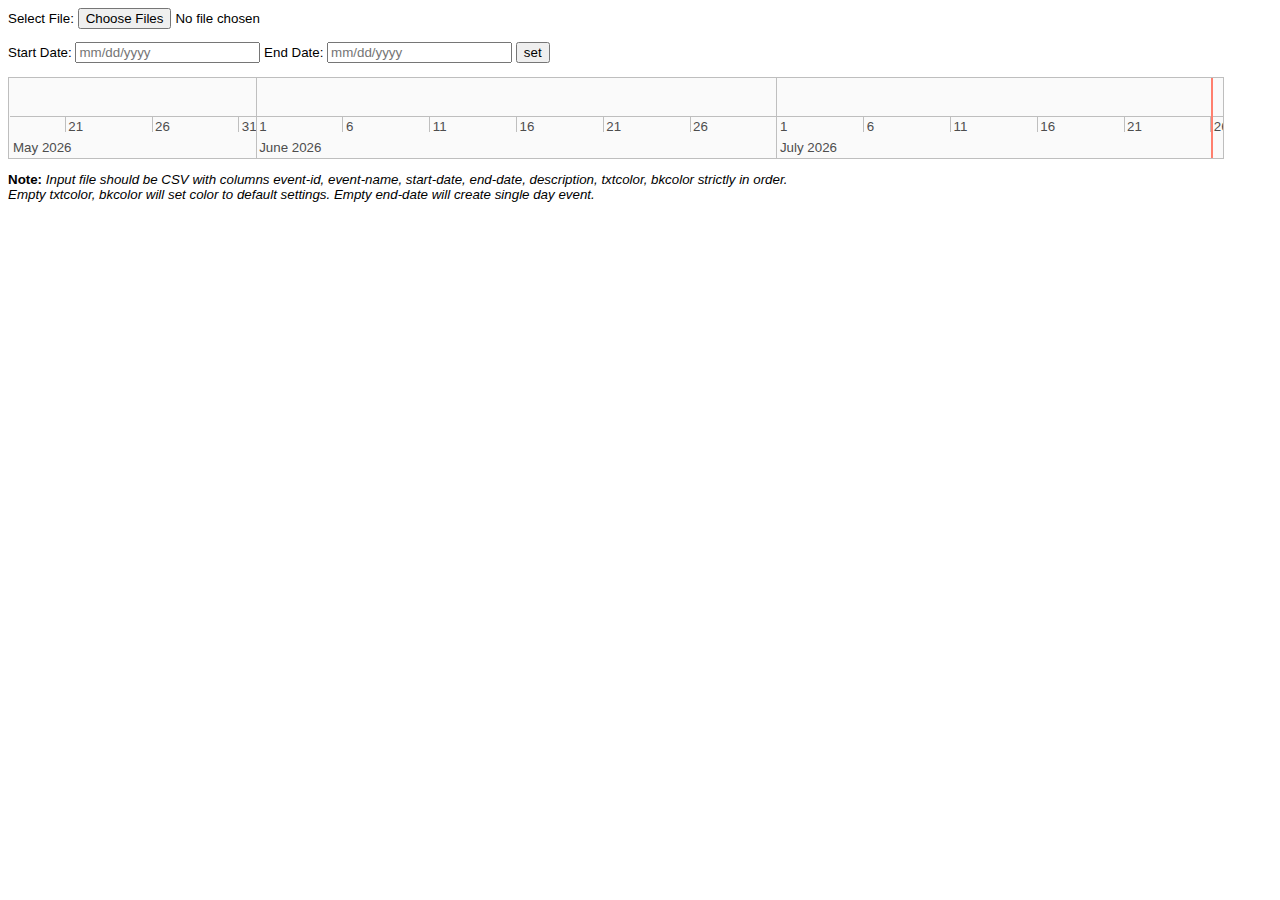
<file: timeline/offline/2015_09_09/maa-timeline/index.html>
<!--
	Updated By: Mandar Darwatkar
	Last Updated: 
	Description: Event Timeline is user-friendly, customizable, interactive timeline chart
	with auto-stacking of elements.
-->

<html>
<head>
<!--
	Include required external scripts:
	- timeline.js contains the timeline implementation, 
	change only when you cannot handle implementation with existing function.
	- timeline.css contains default CSS styling
-->
    <script type="text/javascript" src="js/jquery-2.1.4.min.js"></script>
	<script type="text/javascript" src="js/timeline.js"></script>
	<script src="js/notify.js"></script>
	<link rel="stylesheet" type="text/css" href="css/timeline.css">
		
    <script type="text/javascript">
		var timeline;
     
		// Draw timeline when document loads
		$(document).ready( function() {
			$("eventinputfile").val("");
			drawVisualization();
			});

        function drawVisualization(data) {

	        // specify options
            var options = {
                'width':  "95%",
                'height': "auto",
				/*
				 * highlightfrcolor controls event box foreground color on selection
				 * highlightbkcolor controls event box background color on selection
				 */
				//'highlightfrcolor': "#FFFFFF",
				//'highlightbkcolor': "#000000",
                // Event box alignment left, right, center
				'box': {
					'align': "left"
				},
				'style':    "triangleRight"    // optional. choose "dot" (default), "box", "triangleRight"
				
            };
			/*
			 * Following are the options and their default values.
			 * All these options can be controlled by user by calling setOptions.
			 * 
			 *       'width': "100%",
			 *       'height': "auto",
			 *        'minHeight': 0,        // minimal height in pixels
			 *       'groupMinHeight': 0,
			 *       'autoHeight': true,
			 *
			 *       'eventMargin': 10,     // minimal margin between events
			 *       'eventMarginAxis': 20, // minimal margin between events and the axis
			 *       'dragAreaWidth': 10,   // pixels
			 *
			 *       'min': undefined,
			 *       'max': undefined,
			 *       'zoomMin': 10,     // milliseconds
			 *       'zoomMax': 1000 * 60 * 60 * 24 * 365 * 10000, // milliseconds
			 *
			 *       'moveable': true,
			 *       'zoomable': true,
			 *       'selectable': true,
			 *       'unselectable': true,
			 *       'editable': false,
			 *       'snapEvents': true,
			 *       'groupsChangeable': true,
			 *       'timeChangeable': true,
			 *
			 *       'showCurrentTime': true, // show a red bar displaying the current time
			 *       'showCustomTime': false, // show a blue, draggable bar displaying a custom time
			 *       'showMajorLabels': true,
			 *       'showMinorLabels': true,
			 *       'showNavigation': false,
			 *       'showButtonNew': false,
			 *       'groupsOnRight': false,
			 *       'groupsOrder' : true,
			 *       'axisOnTop': false,
			 *       'stackEvents': true,
			 *       'animate': true,
			 *       'animateZoom': true,
			 *       'cluster': false,
			 *       'clusterMaxItems': 5,
			 *       'style': 'box',
			 *       'customStackOrder': false, //a function(a,b) for determining stackorder amongst a group of items. Essentially a comparator, -ve value for "a before b" and vice versa
			 *       
			 *      // i18n: Timeline only has built-in English text per default. Include timeline-locales.js to support more localized text.
			 *       'locale': 'en',
			 *       'MONTHS': ["January", "February", "March", "April", "May", "June", "July", "August", "September", "October", "November", "December"],
			 *       'MONTHS_SHORT': ["Jan", "Feb", "Mar", "Apr", "May", "Jun", "Jul", "Aug", "Sep", "Oct", "Nov", "Dec"],
			 *       'DAYS': ["Sunday", "Monday", "Tuesday", "Wednesday", "Thursday", "Friday", "Saturday"],
			 *       'DAYS_SHORT': ["Sun", "Mon", "Tue", "Wed", "Thu", "Fri", "Sat"],
			 *       'ZOOM_IN': "Zoom in",
			 *       'ZOOM_OUT': "Zoom out",
			 *       'MOVE_LEFT': "Move left",
			 *       'MOVE_RIGHT': "Move right",
			 *       'NEW': "New",
			 *       'CREATE_NEW_EVENT': "Create new event"
			 *   
			 */
			 
            // Instantiate our table object.
            timeline = new links.Timeline(document.getElementById('mytimeline')	);
			// Set user-defined options
			timeline.setOptions(options);
            // Draw our table with the data we created locally.
            timeline.draw(data);

            // Set the scale by hand. Autoscaling will be disabled.
            // Note: you can achieve the same by specifying scale and step in the
            // options for the timeline.
            //timeline.setScale(links.Timeline.StepDate.SCALE.DAY,31);
			//timeline.setScale(links.Timeline.StepDate.SCALE.MONTH, 1);
        }

        // adjust frame start and end according to value in input fields.
        function setTime() {
            if (!timeline) return;	
            var newStartDate = new Date(document.getElementById('startDate').value);
            var newEndDate   = new Date(document.getElementById('endDate').value);
            timeline.setVisibleChartRange(newStartDate, newEndDate);
            timeline.redraw();
        }

		// adjust the value in input text fields according to visible frame range
        function onrangechange() {
            // adjust the values of startDate and endDate
            var range = timeline.getVisibleChartRange();
            document.getElementById('startDate').value = dateFormat(range.start);
            document.getElementById('endDate').value   = dateFormat(range.end);
        }

        // Format given date as "yyyy-mm-dd hh:ii:ss"
        // @param datetime   A Date object.
        function dateFormat(date) {
            var datetime = ((date.getMonth()   <  9) ? "0" : "") + (date.getMonth() + 1) + "/" +
					((date.getDate()    < 10) ? "0" : "") +  date.getDate() + "/" +
					date.getFullYear();
                    //((date.getHours()   < 10) ? "0" : "") +  date.getHours() + ":" +
                    //((date.getMinutes() < 10) ? "0" : "") +  date.getMinutes() + ":" +
                    //((date.getSeconds() < 10) ? "0" : "") +  date.getSeconds();
            return datetime;
        }
		

		function showDetailBox(id, txt) {
			$('#' +id).notify(txt, {autoHide: false, style: 'happyblue'});
		}
    </script>
</head>
<body onresize="if (timeline) {timeline.redraw();}" onload="if (timeline) {timeline.redraw();}">
	<p>
		<label>Select File:</label>
		<input type="file" id="eventinputfile" name="eventinputfile[]" multiple />
		
	</p>
	<p>
		Start Date: <input type="text" id="startDate" value="" placeholder="mm/dd/yyyy" >
		End Date:   <input type="text" id="endDate" value="" placeholder="mm/dd/yyyy">
		<input type="button" id="setStartDate" value="set" onclick="setTime();">
	</p>
	<div id="mytimeline"  onmousemove="onrangechange()" onwheel="onrangechange()"></div>
	<p>
		<b>Note:</b>
		<i>Input file should be CSV with columns event-id, event-name, start-date, end-date, description, txtcolor, bkcolor strictly in order.
		</br>
		Empty txtcolor, bkcolor will set color to default settings.
		Empty end-date will create single day event.
		</i>
	</p>
</body>


<script>

  function handleFileSelect(evt) {
  
    var files = evt.target.files; // FileList object  
    // files is a FileList of File objects. List some properties.
    var output = [];
    for (var i = 0, f; f = files[i]; i++) {
		if(!f.type.match('.*ms-excel')) {
			continue;
		}
		var reader = new FileReader();
		reader.readAsText(f);
		reader.onload = loadHandler;
		reader.onerror = errorHandler;
		
	}
   
  }
  
  /* Create JSON object from the input CSV file which contains columns:
   * event-id, event-name, start-date, end-date, description, txtcolor, bkcolor
   * strictly in this order
   */
    function processData(csv) {
	
        var allTextLines = csv.split(/\r\n|\n/);
        var lines = [];
		var mindate = "", maxdate = "";
		
		
        for (var i=0; i < allTextLines.length; i++) {
            console.log(allTextLines[i]);
			var data = allTextLines[i].split(',');
                var tarr = [];

                var startDate = new Date(data[2]);
				var endDate = "", content = "", txtcolor = "", bkcolor = "";
				if(data[3]!="") {
					endDate = new Date(data[3]);
					if(endDate > maxdate)
						maxdate = endDate;
				} else
					endDate = '';
					
				if(mindate!="") {
					if(startDate < mindate)
						mindate = startDate;
				} else
					mindate = startDate;
				
				if(maxdate!="") {
					if(startDate > maxdate)
						maxdate = startDate;
				} else
					maxdate = startDate;
					
					
				if(data[4]!="")
					content = '<div id=\"'+data[0]+'\" onclick="showDetailBox('+data[0]+',\''+data[4]+'\')">'+data[1]+'</div>';
				else
					content = '<div id='+data[0]+'>'+data[1]+'</div>';
				
				if(data.length==6)
					txtcolor = data[5];
				if(data.length==7)
					bkcolor = data[6];
					
				lines.push( {'start': startDate, 'end' : endDate, 'content': content, 'txtcolor': txtcolor, 'bkcolor': bkcolor} );

        }
		drawVisualization(lines);
		
		//  set the visible frame range to last event end data+4 days and 60 days backwards
		var finalstartdate = new Date();
		var finalenddate = new Date();
		finalenddate.setDate(maxdate.getDate() + 4);
		finalstartdate.setDate(maxdate.getDate() - 60);
		timeline.setVisibleChartRange(finalstartdate, finalenddate);
        timeline.redraw();
    }
	
	function loadHandler(event) {
		var csv = event.target.result;
		processData(csv);
	}

	function errorHandler(evt) {
		if(evt.target.error.name == "NotReadableError") {
          alert("Cannot read file !");
		}
	}
  
  
	// Check for the various File API support.
	if (window.File && window.FileReader && window.FileList && window.Blob) {
		document.getElementById('eventinputfile').addEventListener('change', handleFileSelect, false);
	} else {
		alert('The File APIs are not fully supported in this browser.');
	}

	$(window).load( function() {
		var w = $(window).width();
		$('#mytimeline').css('width', w);
		var timeline = document.getElementsByClassName('timeline-content');
		//timeline.repaintFrame();
	});

	$.notify.addStyle('happyblue', {
		html: "<div><span data-notify-text/></div>",
		classes: {
			base: {
				"font-weight": "bold",
				  "padding": "8px 15px 8px 14px",
				  "text-shadow": "0 1px 0 rgba(255, 255, 255, 0.5)",
				  "color": "#FFFFFF", 
				  "background-color": "#7F7F7F",
				  //"border": "1px solid #000000",
				  "border-radius": "4px",
				  "white-space": "nowrap",
				  "padding-left": "25px",
				  "background-repeat": "no-repeat",
				  "background-position": "3px 7px",
				"z-index": "1001"

			
			}
		}
	});

	// show/hide description box depending on click inside/outside box
	$(document).click( function(event) {
		
		var selnotify = $(event.target)[0].id;
		var thisnotify = $(event.target)[0].previousSibling;
		
		var allnotify = document.getElementsByClassName("notifyjs-wrapper notifyjs-hidable");
		for(var i = 0; i < allnotify.length; i++) {
			if( allnotify[i] != thisnotify )
				$(allnotify[i]).trigger('notify-hide');
		}
	});
	
	</script>
</html>
</file>
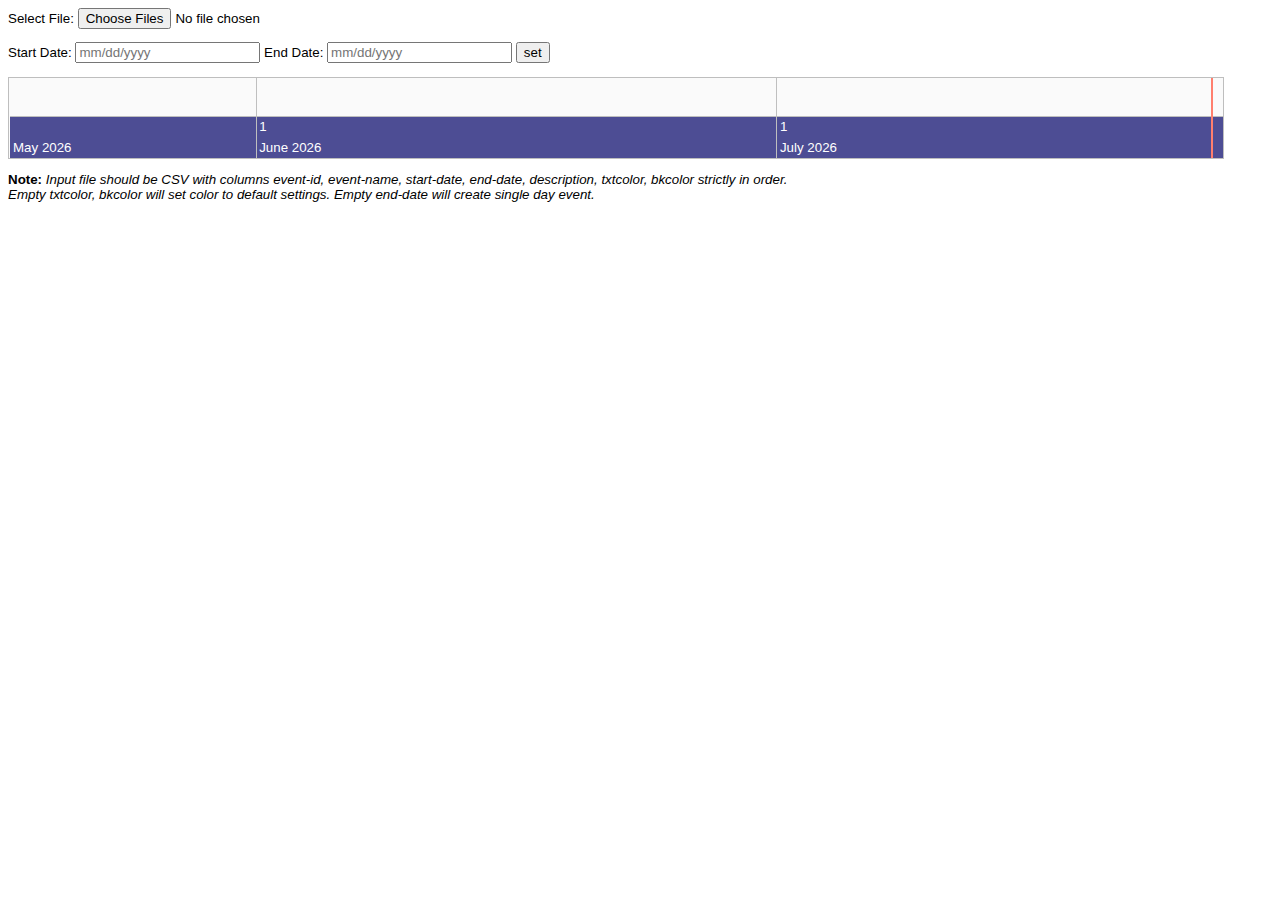
<file: timeline/offline/2015_09_11/maa-timeline/index.html>
<!--
	Updated By: Mandar Darwatkar
	Last Updated: 
	Description: Event Timeline is user-friendly, customizable, interactive timeline chart
	with auto-stacking of elements.
-->

<html>
<head>
<!--
	Include required external scripts:
	- timeline.js contains the timeline implementation, 
	change only when you cannot handle implementation with existing function.
	- timeline.css contains default CSS styling
-->
    <script type="text/javascript" src="js/jquery-2.1.4.min.js"></script>
	<script type="text/javascript" src="js/timeline.js"></script>
	<script src="js/notify.js"></script>
	<link rel="stylesheet" type="text/css" href="css/timeline.css">
		
    <script type="text/javascript">
		var timeline;
     
		// Draw timeline when document loads
		$(document).ready( function() {
			$("eventinputfile").val("");
			drawVisualization();
			});

        function drawVisualization(data) {

	        // specify options
            var options = {
                'width':  "95%",
                'height': "auto",
				/*
				 * highlightfrcolor controls event box foreground color on selection
				 * highlightbkcolor controls event box background color on selection
				 */
				//'highlightfrcolor': "#FFFFFF",
				//'highlightbkcolor': "#000000",
                // Event box alignment left, right, center
				'box': {
					'align': "left"
				},
				'style':    "triangleRight"    // optional. choose "dot" (default), "box", "triangleRight"
				
            };
			/*
			 * Following are the options and their default values.
			 * All these options can be controlled by user by calling setOptions.
			 * 
			 *       'width': "100%",
			 *       'height': "auto",
			 *        'minHeight': 0,        // minimal height in pixels
			 *       'groupMinHeight': 0,
			 *       'autoHeight': true,
			 *
			 *       'eventMargin': 10,     // minimal margin between events
			 *       'eventMarginAxis': 20, // minimal margin between events and the axis
			 *       'dragAreaWidth': 10,   // pixels
			 *
			 *       'min': undefined,
			 *       'max': undefined,
			 *       'zoomMin': 10,     // milliseconds
			 *       'zoomMax': 1000 * 60 * 60 * 24 * 365 * 10000, // milliseconds
			 *
			 *       'moveable': true,
			 *       'zoomable': true,
			 *       'selectable': true,
			 *       'unselectable': true,
			 *       'editable': false,
			 *       'snapEvents': true,
			 *       'groupsChangeable': true,
			 *       'timeChangeable': true,
			 *
			 *       'showCurrentTime': true, // show a red bar displaying the current time
			 *       'showCustomTime': false, // show a blue, draggable bar displaying a custom time
			 *       'showMajorLabels': true,
			 *       'showMinorLabels': true,
			 *       'showNavigation': false,
			 *       'showButtonNew': false,
			 *       'groupsOnRight': false,
			 *       'groupsOrder' : true,
			 *       'axisOnTop': false,
			 *       'stackEvents': true,
			 *       'animate': true,
			 *       'animateZoom': true,
			 *       'cluster': false,
			 *       'clusterMaxItems': 5,
			 *       'style': 'box',
			 *       'customStackOrder': false, //a function(a,b) for determining stackorder amongst a group of items. Essentially a comparator, -ve value for "a before b" and vice versa
			 *       
			 *      // i18n: Timeline only has built-in English text per default. Include timeline-locales.js to support more localized text.
			 *       'locale': 'en',
			 *       'MONTHS': ["January", "February", "March", "April", "May", "June", "July", "August", "September", "October", "November", "December"],
			 *       'MONTHS_SHORT': ["Jan", "Feb", "Mar", "Apr", "May", "Jun", "Jul", "Aug", "Sep", "Oct", "Nov", "Dec"],
			 *       'DAYS': ["Sunday", "Monday", "Tuesday", "Wednesday", "Thursday", "Friday", "Saturday"],
			 *       'DAYS_SHORT': ["Sun", "Mon", "Tue", "Wed", "Thu", "Fri", "Sat"],
			 *       'ZOOM_IN': "Zoom in",
			 *       'ZOOM_OUT': "Zoom out",
			 *       'MOVE_LEFT': "Move left",
			 *       'MOVE_RIGHT': "Move right",
			 *       'NEW': "New",
			 *       'CREATE_NEW_EVENT': "Create new event"
			 *   
			 */
			 
            // Instantiate our table object.
            timeline = new links.Timeline(document.getElementById('mytimeline')	);
			// Set user-defined options
			timeline.setOptions(options);
            // Draw our table with the data we created locally.
            timeline.draw(data);

            // Set the scale by hand. Autoscaling will be disabled.
            // Note: you can achieve the same by specifying scale and step in the
            // options for the timeline.
            timeline.setScale(links.Timeline.StepDate.SCALE.DAY,31);
			//timeline.setScale(links.Timeline.StepDate.SCALE.MONTH, 1);
        }

        // adjust frame start and end according to value in input fields.
        function setTime() {
            if (!timeline) return;	
            var newStartDate = new Date(document.getElementById('startDate').value);
            var newEndDate   = new Date(document.getElementById('endDate').value);
            timeline.setVisibleChartRange(newStartDate, newEndDate);
            timeline.redraw();
        }

		// adjust the value in input text fields according to visible frame range
        function onrangechange() {
            // adjust the values of startDate and endDate
            var range = timeline.getVisibleChartRange();
            document.getElementById('startDate').value = dateFormat(range.start);
            document.getElementById('endDate').value   = dateFormat(range.end);
        }

        // Format given date as "yyyy-mm-dd hh:ii:ss"
        // @param datetime   A Date object.
        function dateFormat(date) {
            var datetime = ((date.getMonth()   <  9) ? "0" : "") + (date.getMonth() + 1) + "/" +
					((date.getDate()    < 10) ? "0" : "") +  date.getDate() + "/" +
					date.getFullYear();
                    //((date.getHours()   < 10) ? "0" : "") +  date.getHours() + ":" +
                    //((date.getMinutes() < 10) ? "0" : "") +  date.getMinutes() + ":" +
                    //((date.getSeconds() < 10) ? "0" : "") +  date.getSeconds();
            return datetime;
        }
		
    </script>
</head>
<body onresize="if (timeline) {timeline.redraw();}" onload="if (timeline) {timeline.redraw();}">
	<p>
		<label>Select File:</label>
		<input type="file" id="eventinputfile" name="eventinputfile[]" multiple />
		
	</p>
	<p>
		Start Date: <input type="text" id="startDate" value="" placeholder="mm/dd/yyyy" >
		End Date:   <input type="text" id="endDate" value="" placeholder="mm/dd/yyyy">
		<input type="button" id="setStartDate" value="set" onclick="setTime();">
	</p>
	<div id="mytimeline"  onmousemove="onrangechange()" onwheel="onrangechange()"></div>
	<p>
		<b>Note:</b>
		<i>Input file should be CSV with columns event-id, event-name, start-date, end-date, description, txtcolor, bkcolor strictly in order.
		</br>
		Empty txtcolor, bkcolor will set color to default settings.
		Empty end-date will create single day event.
		</i>
	</p>
</body>


<script type="text/javascript">

  function handleFileSelect(evt) {
  
    var files = evt.target.files; // FileList object  
    // files is a FileList of File objects. List some properties.
    var output = [];
    for (var i = 0, f; f = files[i]; i++) {
		if(!f.type.match('.*ms-excel')) {
			continue;
		}
		var reader = new FileReader();
		reader.readAsText(f);
		reader.onload = loadHandler;
		reader.onerror = errorHandler;
		
	}
   
  }
  	
	function CSVToArray( strData, strDelimiter ){
        // Check to see if the delimiter is defined. If not,
        // then default to comma.
        strDelimiter = (strDelimiter || ",");

        // Create a regular expression to parse the CSV values.
        var objPattern = new RegExp(
            (
                // Delimiters.
                "(\\" + strDelimiter + "|\\r?\\n|\\r|^)" +

                // Quoted fields.
                "(?:\"([^\"]*(?:\"\"[^\"]*)*)\"|" +

                // Standard fields.
                "([^\"\\" + strDelimiter + "\\r\\n]*))"
            ),
            "gi"
            );


        // Create an array to hold our data. Give the array
        // a default empty first row.
        var arrData = [[]];

        // Create an array to hold our individual pattern
        // matching groups.
        var arrMatches = null;


        // Keep looping over the regular expression matches
        // until we can no longer find a match.
		var colindex = 0;
		var eventid = "", eventname = "", startDate = "", endDate = "", content = "", desc = "", imgpath = "", txtcolor = "", bkcolor = "";
        // maxDate = "";
		var lines = [], datearr = [];
		while (arrMatches = objPattern.exec( strData )){
			
            // Get the delimiter that was found.
            var strMatchedDelimiter = arrMatches[ 1 ];

            // Check to see if the given delimiter has a length
            // (is not the start of string) and if it matches
            // field delimiter. If id does not, then we know
            // that this delimiter is a row delimiter.
            if (
                strMatchedDelimiter.length &&
                strMatchedDelimiter !== strDelimiter
                ){
			    // Now that we have our value string, let's add
				// it to the data array.
				lines.push( {'start': startDate, 'end' : endDate, 'content': content, 'txtcolor': txtcolor, 'bkcolor': bkcolor} );
				colindex = 0;
				eventid= "";
				eventname = "";
				startDate = "";
				endDate = "";
				content = "";
				txtcolor = "";
				bkcolor = "";
				
                // Since we have reached a new row of data,
                // add an empty row to our data array.
                arrData.push( [] );

            }

            var strMatchedValue;

            // Now that we have our delimiter out of the way,
            // let's check to see which kind of value we
            // captured (quoted or unquoted).
            if (arrMatches[ 2 ]){

                // We found a quoted value. When we capture
                // this value, unescape any double quotes.
                strMatchedValue = arrMatches[ 2 ].replace(
                    new RegExp( "\"\"", "g" ),
                    "\""
                    );

            } else {

                // We found a non-quoted value.
                strMatchedValue = arrMatches[ 3 ];

            }
			//if(colindex == 0)
			//	eventid = strMatchedValue;

			if(colindex == 0)
				eventname = strMatchedValue;
			
			if(colindex == 1 && strMatchedValue != "") {
					startDate = new Date(strMatchedValue);
					datearr.push(startDate);
			}
			
			if(colindex == 2 && strMatchedValue != "") {
					endDate = new Date(strMatchedValue);
					datearr.push(endDate);
			}
			
			if(colindex == 3 && strMatchedValue!="" ) {
				desc = strMatchedValue;
				content = '<div class="eventItem" desc="'+desc+'">'+eventname+'</div>';
			}
			
			if(colindex == 4 && strMatchedValue!="" ) {
				imgpath = "file:///"+strMatchedValue;
			//	content = '<div onclick="showDetailBox(this,\''+desc+'\')"><div class="event-inner-span" ><img class="event-image" src="'+imgpath+'"/></div><div class="event-text" >'+eventname+'</div></div>';
				content = '<div class="eventItem" desc="'+desc+'"><div class="event-inner-span" ><img class="event-image" src="'+imgpath+'"/></div><div class="event-text" >'+eventname+'</div></div>';

			}
			
			if(colindex == 0)
				content = '<div class="eventItem">'+eventname+'</div>';
					
			if(colindex == 5)
				txtcolor = strMatchedValue;
			if(colindex == 6)
				bkcolor = strMatchedValue;

			colindex++;
            //arrData[ arrData.length - 1 ].push( strMatchedValue );
        }

        // Return the parsed data.
        //return( arrData );
		var maxDate = new Date(Math.max.apply(null, datearr));
        var finalstartdate = new Date(maxDate.getTime() - 60*24*60*60*1000 );
	    var finalenddate = new Date(maxDate.getTime() + 4*24*60*60*1000);
		
		drawVisualization(lines);
		timeline.setVisibleChartRange(finalstartdate, finalenddate);
        timeline.redraw();
		
		//Remove all image elements if empty
		var allimg = document.getElementsByClassName("event-image");
		for(var i = 0; i < allimg.length; i++) {
			var imgsrc = $(allimg[i]).attr("src");
			if( imgsrc == "" )
				$(allimg[i]).parent().css("display","none");
				
		}

    }

	
	function loadHandler(event) {
		var csv = event.target.result;
		//processData(csv);
		CSVToArray( csv, "," )
	}

	function errorHandler(evt) {
		if(evt.target.error.name == "NotReadableError") {
          alert("Cannot read file !");
		}
	}
  
  
	// Check for the various File API support.
	if (window.File && window.FileReader && window.FileList && window.Blob) {
		document.getElementById('eventinputfile').addEventListener('change', handleFileSelect, false);
	} else {
		alert('The File APIs are not fully supported in this browser.');
	}

	$(window).load( function() {
		var w = $(window).width();
		$('#mytimeline').css('width', w);
		var timeline = document.getElementsByClassName('timeline-content');
		//timeline.repaintFrame();
	});

	$.notify.addStyle('happyblue', {
		html: "<div><span data-notify-text/></div>",
		classes: {
			base: {
				"font-weight": "bold",
				  "padding": "8px 15px 8px 14px",
				  "text-shadow": "0 1px 0 rgba(255, 255, 255, 0.5)",
				  "color": "#FFFFFF", 
				  "background-color": "#7F7F7F",
				  //"border": "1px solid #000000",
				  "border-radius": "4px",
				  "white-space": "nowrap",
				  "padding-left": "25px",
				  "background-repeat": "no-repeat",
				  "background-position": "3px 7px",
				"z-index": "1001"

			
			}
		}
	});
	// Show description box when clicked on event box and if description exists
	$(document).on('click', ".timeline-event", function(event) {
		var eventitem = $(this).find('.eventItem')[0];
		var desc = $(eventitem).attr('desc');
		$(eventitem).notify(desc, {autoHide: false, style: 'happyblue'});
		
	});
	
	// Hide description box depending on click inside/outside box
	$("#mytimeline").click( function(event) {
		
		var selnotify = $(event.target)[0].id;
		var thisnotify = $(event.target)[0].previousSibling;
		var allnotify = document.getElementsByClassName("notifyjs-wrapper notifyjs-hidable");
		for(var i = 0; i < allnotify.length; i++) {
			if( allnotify[i] != thisnotify )
				$(allnotify[i]).trigger('notify-hide');
		}
	});

	</script>
</html>
</file>
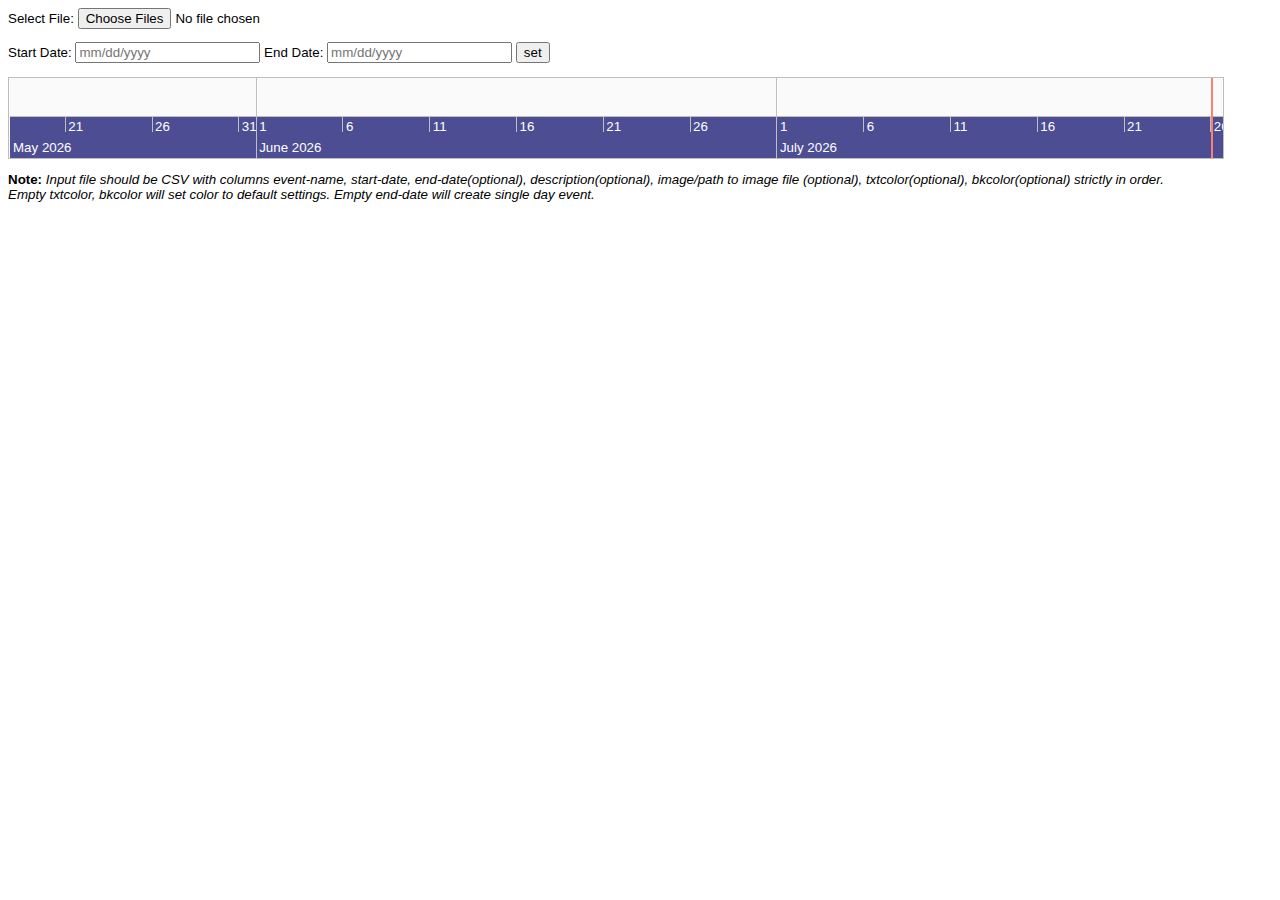
<file: timeline/offline/2015_09_16/maa-timeline/index.html>
<!--
	Updated By: Mandar Darwatkar
	Last Updated: 
	Description: Event Timeline is user-friendly, customizable, interactive timeline chart
	with auto-stacking of elements.
-->

<html>
<head>
<!--
	Include required external scripts:
	- timeline.js contains the timeline implementation, 
	change only when you cannot handle implementation with existing function.
	- timeline.css contains default CSS styling
-->
    <script type="text/javascript" src="js/jquery-2.1.4.min.js"></script>
	<script type="text/javascript" src="js/timeline.js"></script>
	<script src="js/notify.js"></script>
	<link rel="stylesheet" type="text/css" href="css/timeline.css">
		
    <script type="text/javascript">
		var timeline;
     
		// Draw timeline when document loads
		$(document).ready( function() {
			$("eventinputfile").val("");
			drawVisualization();
			});

        function drawVisualization(data) {

	        // specify options
            var options = {
                'width':  "95%",
                'height': "auto",
				/*
				 * highlightfrcolor controls event box foreground color on selection
				 * highlightbkcolor controls event box background color on selection
				 */
				//'highlightfrcolor': "#FFFFFF",
				//'highlightbkcolor': "#000000",
                // Event box alignment left, right, center
				'box': {
					'align': "left"
				},
				'style':    "triangleRight"    // optional. choose "dot" (default), "box", "triangleRight"
				
            };
			/*
			 * Following are the options and their default values.
			 * All these options can be controlled by user by calling setOptions.
			 * 
			 *       'width': "100%",
			 *       'height': "auto",
			 *        'minHeight': 0,        // minimal height in pixels
			 *       'groupMinHeight': 0,
			 *       'autoHeight': true,
			 *
			 *       'eventMargin': 10,     // minimal margin between events
			 *       'eventMarginAxis': 20, // minimal margin between events and the axis
			 *       'dragAreaWidth': 10,   // pixels
			 *
			 *       'min': undefined,
			 *       'max': undefined,
			 *       'zoomMin': 10,     // milliseconds
			 *       'zoomMax': 1000 * 60 * 60 * 24 * 365 * 10000, // milliseconds
			 *
			 *       'moveable': true,
			 *       'zoomable': true,
			 *       'selectable': true,
			 *       'unselectable': true,
			 *       'editable': false,
			 *       'snapEvents': true,
			 *       'groupsChangeable': true,
			 *       'timeChangeable': true,
			 *
			 *       'showCurrentTime': true, // show a red bar displaying the current time
			 *       'showCustomTime': false, // show a blue, draggable bar displaying a custom time
			 *       'showMajorLabels': true,
			 *       'showMinorLabels': true,
			 *       'showNavigation': false,
			 *       'showButtonNew': false,
			 *       'groupsOnRight': false,
			 *       'groupsOrder' : true,
			 *       'axisOnTop': false,
			 *       'stackEvents': true,
			 *       'animate': true,
			 *       'animateZoom': true,
			 *       'cluster': false,
			 *       'clusterMaxItems': 5,
			 *       'style': 'box',
			 *       'customStackOrder': false, //a function(a,b) for determining stackorder amongst a group of items. Essentially a comparator, -ve value for "a before b" and vice versa
			 *       
			 *      // i18n: Timeline only has built-in English text per default. Include timeline-locales.js to support more localized text.
			 *       'locale': 'en',
			 *       'MONTHS': ["January", "February", "March", "April", "May", "June", "July", "August", "September", "October", "November", "December"],
			 *       'MONTHS_SHORT': ["Jan", "Feb", "Mar", "Apr", "May", "Jun", "Jul", "Aug", "Sep", "Oct", "Nov", "Dec"],
			 *       'DAYS': ["Sunday", "Monday", "Tuesday", "Wednesday", "Thursday", "Friday", "Saturday"],
			 *       'DAYS_SHORT': ["Sun", "Mon", "Tue", "Wed", "Thu", "Fri", "Sat"],
			 *       'ZOOM_IN': "Zoom in",
			 *       'ZOOM_OUT': "Zoom out",
			 *       'MOVE_LEFT': "Move left",
			 *       'MOVE_RIGHT': "Move right",
			 *       'NEW': "New",
			 *       'CREATE_NEW_EVENT': "Create new event"
			 *   
			 */
			 
            // Instantiate our table object.
            timeline = new links.Timeline(document.getElementById('mytimeline')	);
			// Set user-defined options
			timeline.setOptions(options);
            // Draw our table with the data we created locally.
            timeline.draw(data);

            // Set the scale by hand. Autoscaling will be disabled.
            // Note: you can achieve the same by specifying scale and step in the
            // options for the timeline.
            //timeline.setScale(links.Timeline.StepDate.SCALE.DAY,1);
			//timeline.setScale(links.Timeline.StepDate.SCALE.MONTH, 1);
        }

        // adjust frame start and end according to value in input fields.
        function setTime() {
            if (!timeline) return;	
            var newStartDate = new Date(document.getElementById('startDate').value);
            var newEndDate   = new Date(document.getElementById('endDate').value);
            timeline.setVisibleChartRange(newStartDate, newEndDate);
            timeline.redraw();
        }

		// adjust the value in input text fields according to visible frame range
        function onrangechange() {
            // adjust the values of startDate and endDate
            var range = timeline.getVisibleChartRange();
            document.getElementById('startDate').value = dateFormat(range.start);
            document.getElementById('endDate').value   = dateFormat(range.end);
        }

        // Format given date as "yyyy-mm-dd hh:ii:ss"
        // @param datetime   A Date object.
        function dateFormat(date) {
            var datetime = ((date.getMonth()   <  9) ? "0" : "") + (date.getMonth() + 1) + "/" +
					((date.getDate()    < 10) ? "0" : "") +  date.getDate() + "/" +
					date.getFullYear();
                    //((date.getHours()   < 10) ? "0" : "") +  date.getHours() + ":" +
                    //((date.getMinutes() < 10) ? "0" : "") +  date.getMinutes() + ":" +
                    //((date.getSeconds() < 10) ? "0" : "") +  date.getSeconds();
            return datetime;
        }
		
    </script>
</head>
<body onresize="if (timeline) {timeline.redraw();}" onload="if (timeline) {timeline.redraw();}">
	<p>
		<label>Select File:</label>
		<input type="file" id="eventinputfile" name="eventinputfile[]" multiple />
		
	</p>
	<p>
		Start Date: <input type="text" id="startDate" value="" placeholder="mm/dd/yyyy" >
		End Date:   <input type="text" id="endDate" value="" placeholder="mm/dd/yyyy">
		<input type="button" id="setStartDate" value="set" onclick="setTime();">
	</p>
	<div id="mytimeline"  onmousemove="onrangechange()" onwheel="onrangechange()"></div>
	<p>
		<b>Note:</b>
		<i>Input file should be CSV with columns event-name, start-date, end-date(optional), description(optional), image/path to image file (optional), txtcolor(optional), bkcolor(optional) strictly in order.
		</br>
		Empty txtcolor, bkcolor will set color to default settings.
		Empty end-date will create single day event.
		</i>
	</p>
</body>


<script type="text/javascript">

  function handleFileSelect(evt) {
  
    var files = evt.target.files; // FileList object  
    // files is a FileList of File objects. List some properties.
    var output = [];
    for (var i = 0, f; f = files[i]; i++) {
		if(!f.type.match('.*ms-excel')) {
			continue;
		}
		var reader = new FileReader();
		reader.readAsText(f);
		reader.onload = loadHandler;
		reader.onerror = errorHandler;
		
	}
   
  }
  	
	function CSVToArray( strData, strDelimiter ){
        // Check to see if the delimiter is defined. If not,
        // then default to comma.
        strDelimiter = (strDelimiter || ",");

        // Create a regular expression to parse the CSV values.
        var objPattern = new RegExp(
            (
                // Delimiters.
                "(\\" + strDelimiter + "|\\r?\\n|\\r|^)" +

                // Quoted fields.
                "(?:\"([^\"]*(?:\"\"[^\"]*)*)\"|" +

                // Standard fields.
                "([^\"\\" + strDelimiter + "\\r\\n]*))"
            ),
            "gi"
            );


        // Create an array to hold our data. Give the array
        // a default empty first row.
        var arrData = [[]];

        // Create an array to hold our individual pattern
        // matching groups.
        var arrMatches = null;


        // Keep looping over the regular expression matches
        // until we can no longer find a match.
		var colindex = 0;
		var eventid = "", eventname = "", startDate = "", endDate = "", content = "", desc = "", imgpath = "", txtcolor = "", bkcolor = "";
        // maxDate = "";
		var lines = [], datearr = [];
		while (arrMatches = objPattern.exec( strData )){
			
            // Get the delimiter that was found.
            var strMatchedDelimiter = arrMatches[ 1 ];

            // Check to see if the given delimiter has a length
            // (is not the start of string) and if it matches
            // field delimiter. If id does not, then we know
            // that this delimiter is a row delimiter.
            if (
                strMatchedDelimiter.length &&
                strMatchedDelimiter !== strDelimiter
                ){
			    // Now that we have our value string, let's add
				// it to the data array.
				lines.push( {'start': startDate, 'end' : endDate, 'content': content, 'txtcolor': txtcolor, 'bkcolor': bkcolor} );
				colindex = 0;
				eventid= "";
				eventname = "";
				startDate = "";
				endDate = "";
				content = "";
				txtcolor = "";
				bkcolor = "";
				
                // Since we have reached a new row of data,
                // add an empty row to our data array.
                arrData.push( [] );

            }

            var strMatchedValue;

            // Now that we have our delimiter out of the way,
            // let's check to see which kind of value we
            // captured (quoted or unquoted).
            if (arrMatches[ 2 ]){

                // We found a quoted value. When we capture
                // this value, unescape any double quotes.
                strMatchedValue = arrMatches[ 2 ].replace(
                    new RegExp( "\"\"", "g" ),
                    "\""
                    );

            } else {

                // We found a non-quoted value.
                strMatchedValue = arrMatches[ 3 ];

            }
			//if(colindex == 0)
			//	eventid = strMatchedValue;

			if(colindex == 0)
				eventname = strMatchedValue;
			
			if(colindex == 1 && strMatchedValue != "") {
					startDate = new Date(strMatchedValue);
					datearr.push(startDate);
			}
			
			if(colindex == 2 && strMatchedValue != "") {
					endDate = new Date(strMatchedValue);
					datearr.push(endDate);
			}
			
			if(colindex == 3 && strMatchedValue!="" ) {
				desc = strMatchedValue;
				content = '<div class="eventItem" desc="'+desc+'">'+eventname+'</div>';
			}
			
			if(colindex == 4 && strMatchedValue!="" ) {
				imgpath = "file:///"+strMatchedValue;
			//	content = '<div onclick="showDetailBox(this,\''+desc+'\')"><div class="event-inner-span" ><img class="event-image" src="'+imgpath+'"/></div><div class="event-text" >'+eventname+'</div></div>';
				content = '<div class="eventItem" desc="'+desc+'"><div class="event-inner-span" ><img class="event-image" src="'+imgpath+'" width="25px" height="25px"/></div><div class="event-text" >'+eventname+'</div></div>';

			}
			
			if(colindex == 0)
				content = '<div class="eventItem">'+eventname+'</div>';
					
			if(colindex == 5)
				txtcolor = strMatchedValue;
			if(colindex == 6)
				bkcolor = strMatchedValue;

			colindex++;
            //arrData[ arrData.length - 1 ].push( strMatchedValue );
        }

        // Return the parsed data.
        //return( arrData );
		var maxDate = new Date(Math.max.apply(null, datearr));
        var finalstartdate = new Date(maxDate.getTime() - 60*24*60*60*1000 );
	    var finalenddate = new Date(maxDate.getTime() + 4*24*60*60*1000);
		
		drawVisualization(lines);
		timeline.setVisibleChartRange(finalstartdate, finalenddate);
        timeline.redraw();
		
		//Remove all image elements if empty
		var allimg = document.getElementsByClassName("event-image");
		for(var i = 0; i < allimg.length; i++) {
			var imgsrc = $(allimg[i]).attr("src");
			if( imgsrc == "" )
				$(allimg[i]).parent().css("display","none");
				
		}

    }

	
	function loadHandler(event) {
		var csv = event.target.result;
		//processData(csv);
		CSVToArray( csv, "," )
	}

	function errorHandler(evt) {
		if(evt.target.error.name == "NotReadableError") {
          alert("Cannot read file !");
		}
	}
  
  
	// Check for the various File API support.
	if (window.File && window.FileReader && window.FileList && window.Blob) {
		document.getElementById('eventinputfile').addEventListener('change', handleFileSelect, false);
	} else {
		alert('The File APIs are not fully supported in this browser.');
	}

	$(window).load( function() {
		var w = $(window).width();
		$('#mytimeline').css('width', w);
		var timeline = document.getElementsByClassName('timeline-content');
		//timeline.repaintFrame();
	});

	$.notify.addStyle('happyblue', {
		html: "<div><span data-notify-text/></div>",
		classes: {
			base: {
				"font-weight": "bold",
				  "padding": "8px 15px 8px 14px",
				  "text-shadow": "0 1px 0 rgba(255, 255, 255, 0.5)",
				  "color": "#FFFFFF", 
				  "background-color": "#7F7F7F",
				  //"border": "1px solid #000000",
				  "border-radius": "4px",
				  "white-space": "nowrap",
				  "padding-left": "25px",
				  "background-repeat": "no-repeat",
				  "background-position": "3px 7px",
				"z-index": "1001"

			
			}
		}
	});
	// Show description box when clicked on event box and if description exists
	$(document).on('click', ".timeline-event", function(event) {
		var eventitem = $(this).find('.eventItem')[0];
		var desc = $(eventitem).attr('desc');
		$(eventitem).notify(desc, {autoHide: false, style: 'happyblue'});
		
	});
	
	// Hide description box depending on click inside/outside box
	$("#mytimeline").click( function(event) {
		
		var selnotify = $(event.target)[0].id;
		var thisnotify = $(event.target)[0].previousSibling;
		var allnotify = document.getElementsByClassName("notifyjs-wrapper notifyjs-hidable");
		for(var i = 0; i < allnotify.length; i++) {
			if( allnotify[i] != thisnotify )
				$(allnotify[i]).trigger('notify-hide');
		}
	});

	</script>
</html>
</file>
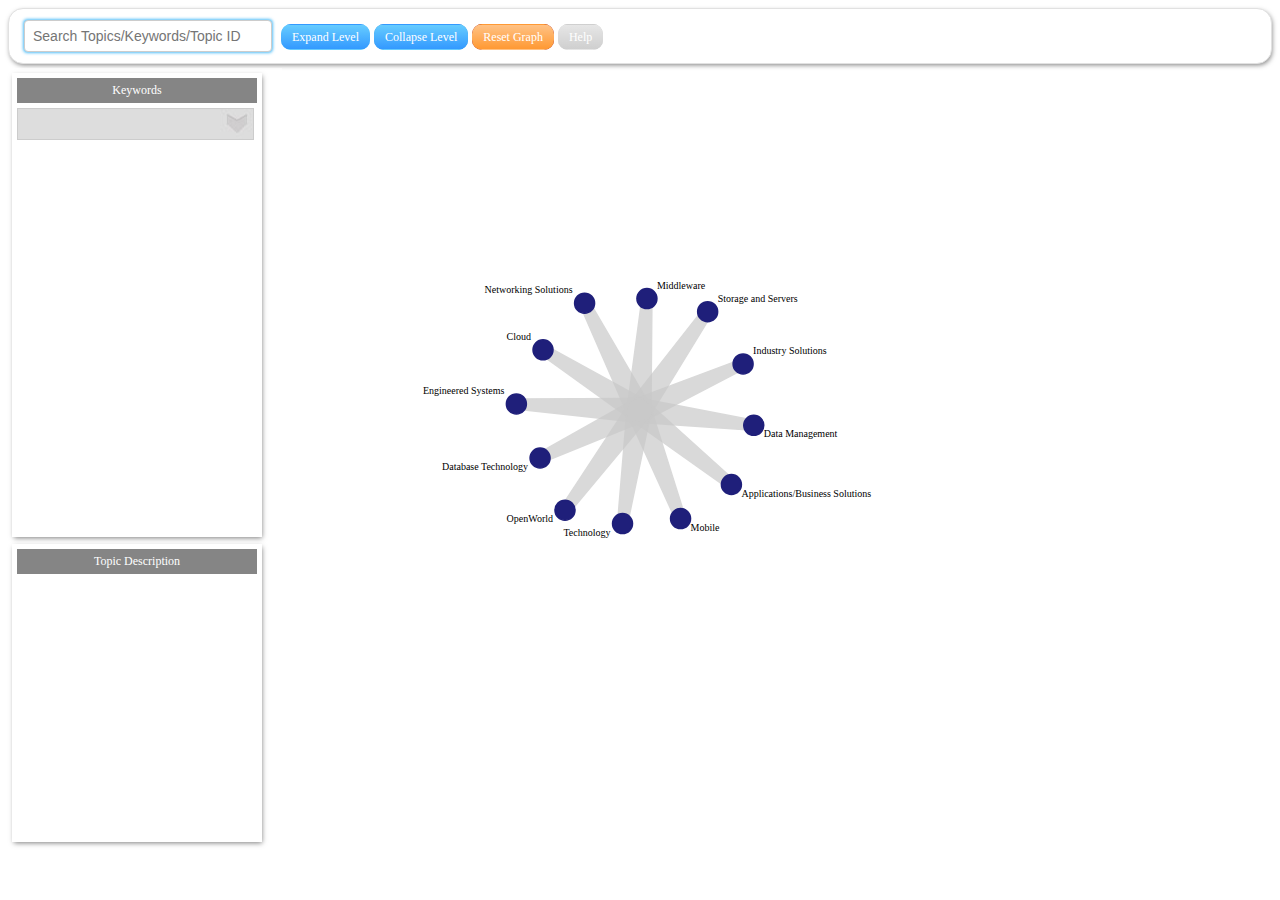
<file: topic_hierarchy/toggletree.html>
<!--
 * Author : Mandar Darwatkar
 * This project provides a robust, intuitive way to 
 * visualize topic hierarchy. The project also aims 
 * at itegrating various meaningful metrics associated 
 * with topics e.g. Number of unique contacts contacts 
 * scored in a topic, Number of interactions associated 
 * with a topic, etc.
 * This presents potential future work to tie topic
 * accounts and contacts, show actual interactions, etc.
 * 
-->
<!DOCTYPE html>
<html>
<head>
    <meta charset="utf-8">
    <style>
</style>
    <script src="js/d3.js" type="text/javascript"></script>
    <script src="js/jquery-2.1.4.min.js" type="text/javascript"></script>
    <link href='css/toggletree.css' rel='stylesheet' type='text/css'>

    <title>Topic Map</title>
</head>

<body>
    <div class="header-pane">
        <input class="form-control keyword-filter" id="keyword-filter"
        onchange="getSearchKey(this.value, this.id)" onkeyup=
        "getSearchKey(this.value, this.id)" placeholder=
        "Search Topics/Keywords/Topic ID" type="text">

        <div class="expandcollapsepane">
            <a id="expandlevel" onclick="expandLevel()" title=
            "Click to expand next level">Expand Level</a> <a id="collapselevel"
            onclick="collapseLevel()" title=
            "Click to collapse one level">Collapse Level</a> <a id=
            "collapseAll" onclick="collapseAll()" title=
            "Click to collapse all">Reset Graph</a>
			<a id="help">Help</a>
        </div>

        <div id="metric-time-span">
            Time Range: <span id="time-range-value">14 Days</span> <input id=
            "slider" max="4" min="0" onchange="changeMetric(this.value)" step=
            "1" type="range" value="0">
        </div>
    </div>
	
	<script type="text/javascript">
	
	var width = screen.width - 30,
		height = screen.height - 200,
		root;
	var heatMaxSize = 0;
	var nodearr = [];	//This stores the input hierarchy
	var node_selection = [];	//This stores the matching nodes that should be highlighted
	var nodes_to_expand = [];	/* This stores the parent nodes that should be /
								 * expanded when lower level nodes match
								 */
	var globalNode = "",
		globalKeywordArray = {},	//This stores keywords associated with selected node/topic
		globalMetricArray = {};		//This stores metrics associated with selected node/topic
	
	var globalNodeSelection = false, globalnodetoggled = false, expandflag = false;
	
	/*
	 * force stores the complete layout
	 * 		charge controls the repulsion between nodes
	 *		gravity controls stability/movement
	 */
	var force = d3.layout.force().charge(-1500).linkDistance(70).gravity(0.3).size(
		[width, height]);//.on("tick", tick); 
	
	// zoom event for force-directed and collapsible
	var zoom = d3.behavior.zoom().scaleExtent([0.2, 4]).on("zoom", redraw);
	var svg = d3.select("body").append("svg").attr("id", "graph").attr("width",
		width).attr("height", height).attr("border", 1).on("click",
		mouseout).on("dblclick.zoom", null).call(zoom);
	var container = svg.append("g");
	var link = container.selectAll(".link"),
		node = container.selectAll(".node");
	var global = Array(); // this catches some things that need to be available globally
	global["mouseDownOnNode"] = false;
	globaliteration = 0;

	/*
	 * Load the data as JSON and push it into global array
	 * Onload : * display only level 1 nodes
	 * 			* keyword-inner-pane is hidden
	 *			* Time Range selector is hidden
	 *			* Metrics panel is hidden
	 */
	d3.json("input/shikhar.json", function(error, json) {
	
		if (error) return console.warn(error);
		root = json;
		nodearr.push(root);
		pushArray(root);
		// Sort the data array so that array index represents the dummy graph topic ID
		nodearr.sort(compare);
		
		/* Generate a word list from keywords
		 *		Every keyword is split over whitespaces /
		 *		to increase the performance of word pattern matching
		 */
		genWordList();
		nodearr[0].globalexpand = true;
		/* Update the layout before hidding levels below level 1.
		 * This computes approximate positions of nodes.
		 * It helps to minimize the graph movement when expanded first time.
		 */
		update();
		for (var i = 1; i < nodearr.length; i++) {

			heatMaxSize = heatMaxSize > nodearr[i].level ? heatMaxSize :
				nodearr[i].level;
			if (nodearr[i].children) {
				nodearr[i]._children = nodearr[i].children;
				nodearr[i].children = null;
				nodearr[i].globalexpand = false;
			}
			nodearr[i].selected = false;
			// expandlevel attribute stores the level expanded in corresponding subtree
			nodearr[i].expandlevel = 0;
		}
		// update to hide level below level 1
		update();
	});
	
	/*
	 * Trigger default visual settings when document loads
	 */
	$(document).ready(function() {
		$("#topic-filter").val("");
		$("#keyword-filter").val("");
		$("#myonoffswitch").prop("checked", true);
		$('#metric-time-span option[value="0"]').prop('selected', true);
		$('input[name=metric-filter]').prop('checked', false);
	});
	
	/*
	 * update the tree layout
	 */
	function update() {
			// root stores the entire hierarchy
			var nodes = flatten(root),
				links = d3.layout.tree().links(nodes);
			// Restart the force layout.
			force.nodes(nodes).links(links).on('start',start).start();
			// Update links.
			link = link.data(links, function(d) {
				return d.target.id;
			});
			link.exit().remove();
			// Control the link styling between root node to first level and rest
			link.enter().insert("polygon", ".node").attr("class", "link").style(
				"opacity", function(d) {
					return d.source.id == 0 ? 0.7 : 0.7
				});
			// Update nodes.
			node = node.data(nodes, function(d) {
				return d.id;
			});
			node.exit().remove();
			/*
			 * Declare the event actions
			 * 		onclick 		- expand/collapse subtree rooted at this node
			 * 		onmouseover 	- highlight the node
			 */
			var nodeEnter = node.enter().append("g")
					.attr("class", "node").on( "click", function(d) {
						if (d.id != 0) toggleCollapse(d) })
					.on("mouseover", function(d) {
						if (d.id != 0) toggleNodeSelection(d) })
					.on("mousedown", function(d) {
						global["mouseDownOnNode"] = true; })
					.on("mouseup", function(d) {
						global["mouseDownOnNode"] = false; })
					.call(force.drag)
					.sort(function(a, b) {
					if (a.id != 0 || a.selected == true) return 1;
					else return -1;
				});
				/*
						d3.selectAll(".node").sort(function(a, b) {
		console.log(a);
			if (nameSet.has(a.name.trim().toLowerCase()) || parentSet.has(a.id) ) {
		console.log("here");
			return 1; }
			else return -1;
		});*/
		d3.selectAll("polygon.link").sort(function(a, b) {
	
			if (a.target.selected == true ) return 1;
			else return -1;
		});
		
			/*
			 * Set node styling
			 * 		Node size decrease from root to leaf nodes with maximum at 12 and minimum at 4.5
			 */
			nodeEnter.append("circle").attr("r", function(d) {
				return d.r = 12 - (d.level * 2) || 4.5;
			});

			/* 
			 * Set node colors
			 * 		Node colors are generated using a heatmap taking node level as parameter
			 *		Root node has edge color
			 *		Change opacity to 0 to hide
			 */
			node.select("circle").style("opacity", function(d) {
				return d.id == 0 ? 1 : 1
			}).style("fill", function(d) {
				return d.id == 0 ? "#C9C9C9" : colorHeatMax(d);
			}).style("stroke", function(d) {
				return d.id == 0 ? "#C9C9C9" : colorHeatMax(d);
			});
			
			// Update node label
			var txt = nodeEnter.append("text")
				.text(function(d) { return d.name; 	})
				.style("text-shadow", "0px 0px 2px #FFFFFF");
			
		}
		
		/*
		 * Update the node selection
		 * 		if mouseover node, then highlight the node, display metrics, description and keywords
		 * 		Remove highlight from other nodes
		 *		function called on click outside node to remove any selections(reset graph functionality)
		 */

	function toggleNodeSelection(d) {
			if (!jQuery.isEmptyObject(d3.event))
				if (d3.event.defaultPrevented) return;
			globalNode = "";
			globalKeywordArray = {};
			globalMetricArray = {};

			for (var i = 1; i < nodearr.length; i++) {
				nodearr[i].selected = false;
			}
			$('#keyword-inner-pane').empty();
			//mouseout();
			if (!jQuery.isEmptyObject(d) && globalnodetoggled == false) {
				globalNode = d;
				d.selected = true;
				mouseover(d);
				$('#chart-pane').css("display", "block");
				showMetrics(d);
				showDesc(d);
				var numlang = d.lang;
				var keywordexists = false;
				if (!jQuery.isEmptyObject(numlang)) {
					for (var p = 0; p < numlang.length; p++) {
						var lang = d.lang[p];
						if (!jQuery.isEmptyObject(d.keywords[p][lang]))
							keywordexists = true;
					}
				}
				if (keywordexists == true) {
					showKeywords(d);
				} else {
					$('#keyword-inner-pane').empty();
					$('#keyword-inner-pane').append("<p>No keywords Found</p>");
				}
			}
		}
		
	/*
	 * Search duplicate nodes to match and store into nameSet
	 * Search parent nodes in subtree that should be expanded and store into parentSet	
	 */
	function mouseover(d) {
		var nameSet = new Set();
		nameSet.add(d.name.toLowerCase());
		node_selection = [];
		nodes_to_expand = [];
		var dupcnt = findDuplicateNodes(d.id, d.name, true);
		if(dupcnt > 0) {

			globalnodetoggled = true;
			update();
		}
		var parentSet = new Set(node_selection);

		mouseoverNode(nameSet, parentSet);
		mouseoverText(nameSet, parentSet);

	}

	/*
	 * Remove current selections and reset the graph.
	 * No levels expanded or collapsed
	 */
	function mouseout() {
	
		if (!jQuery.isEmptyObject(d3.event)) {
			if (d3.event.defaultPrevented) return;
			$('#keyword-inner-pane').empty();
			$('#desc').css("display", "none");
			$('#chart-pane').css("display", "none");
			$('#keyword-filter').val("");
			$('#select-lang').html('').prop('disabled', 'disabled');
			$('#metric-time-span').css("display", "none");
		}

		var selectednodes = 0;
		
		for (var i = 1; i < nodearr.length; i++) {

			if (nodearr[i].selected == true || globalnodetoggled == true) {
				nodearr[i].selected = false;
				globalnodetoggled = false;
				++selectednodes;
			}
			var ind = -1;
			if(( ind = nodes_to_expand.indexOf(nodearr[i])) != -1) {

				if (nodes_to_expand[ind].children && nodes_to_expand[ind].globalexpand !=
					true) {
					nodes_to_expand[ind]._children = nodes_to_expand[ind].children;
					nodes_to_expand[ind].children = null;
					++selectednodes;
				}
			}
		}
		
		if( selectednodes == 0 )
			return;

		update();
		d3.selectAll("circle").style("fill", function(d) {
				return d.id == 0 ? "#C9C9C9" : colorHeatMax(d);
			})
			.style("stroke", function(d) {
				return d.id == 0 ? "#C9C9C9" : colorHeatMax(d);
			})
			.transition().duration(100).attr("r", function(d) {
				return 12 - (d.level * 2) || 4.5;
			});
		d3.select("#graph").selectAll("text").style("fill", "#000000").style(
			"font-size", "10px").text(function(d) {
			return d.name;
		});
		d3.selectAll("polygon.link").style("stroke", "#C9C9C9").style("fill",
			"#C9C9C9");
	}

	/*
	 * Create array of node objects.
	 */
	function pushArray(root) {
		if (root.children) {
			for (var i = 0; i < root.children.length; i++) {
				pushArray(root.children[i]);
				nodearr.push(root.children[i]);
			}
		}
	}

	/*
	 * Traverse tree upwards from @id to root node
	 */
	function traverseTree(id) {
		if (nodearr[id].parent != "null") {
			nodearr[id].selected = true;
			traverseTree(nodearr[id].parent);
			node_selection.push(nodearr[id].parent);
			nodes_to_expand.push(nodearr[nodearr[id].parent]);
			expand(nodearr[nodearr[id].parent]);
			return;
		}
	}
	
	/*
	 * Custom comparator for sorting nodes.
	 * Sorts based on node ID.
	 */
	function compare(a, b) {
		if (parseInt(a.id) < parseInt(b.id)) return -1;
		if (parseInt(a.id) > parseInt(b.id)) return 1;
		return 0;
	}
	
	/*
	 * Find duplicate nodes.
	 */
	function findDuplicateNodes(id, name, onlyDuplicates) {
		name = name.toLowerCase().trim();
		var dupcnt = 0;
		for (var i = 0; i < nodearr.length; i++) {
			if (onlyDuplicates == true) {
				if (name == nodearr[i].name.toLowerCase()) {
				
					traverseTree(nodearr[i].id);
					if(expandflag == true) {
						expandflag = false;
						++dupcnt;
					}
				}
			} 
		}
		return dupcnt;
	}
	
	/*
	 * Search entire topic hierarchy to find topics:
	 *		* with exact match to topic name
	 *		* with exact match to topic ID
	 * 		* with keywords containing search substring 
	 */
	function getSearchKey(search_key, element_id) {
		node_selection = [];
		nodes_to_expand = [];
		mouseout();
		var nameSet = new Set();	// This stores the intersection of matched topics
		var keywordSet = new Set();	// This stores the intersections of matched keywords to be displayed in keyword panel
		var unionMap = new Map();	// This stores union of matches resulted from multiple search substring
		var unionexactresult = new Set();
		if (!jQuery.isEmptyObject(search_key)) {
			var search_key_list = search_key.trim().split(" ");
			if (search_key.trim()) {
				for (var i = 0; i < search_key_list.length; i++) {
					// match in keywords
					var resultMap = keywordExists(search_key_list[i].toLowerCase()
						.trim());
					if (resultMap.size != 0) {
						for (var [key, value] of resultMap) {
							unionMap.set(key, value);
						}
					} else {
						unionMap.clear();
					}
					// match in topic names and IDs
					var exactnameset = matchTopicNameId(search_key.toLowerCase()
						.trim());
					//if (exactnameset.size != 0) {
						exactnameset.forEach(function(value) {
							unionexactresult.add(value);
						});
					//} else {
					//	unionexactresult.clear();
					//}
				}
				var keywordresultintersect = findKeywordIntersection(
					search_key_list, unionMap);
				for (var [key, value] of keywordresultintersect) {
					var strsplit = key.split("_id_");
					nameSet.add(strsplit[0]);
					value.forEach(function(val) {
						keywordSet.add(val);
					});
					traverseTree(strsplit[1]);
				}
				//if (unionexactresult.size == 1) {
					unionexactresult.forEach(function(val) {
						nameSet.add(val);
						for (var i = 0; i < nodearr.length; i++) {
							if (nodearr[i].name.trim().toLowerCase() ==
								val) {
								traverseTree(nodearr[i].id);
							}
						}
					});
				//}
				update();
				var parentSet = new Set(node_selection);
				mouseoverNode(nameSet, parentSet);
				mouseoverText(nameSet, parentSet);
				showSelectedKeywords(keywordSet);
			} else {
				toggleNodeSelection();
			}
		}
	}
	/* 
	 * Match search strings in keywords.
	 */
	function keywordExists(keyword) {
		var nodeMap = new Map();
		for (var i = 0; i < nodearr.length; i++) {
			var keywordSet = new Set(nodearr[i].wordList);
			/* Search language wise
			var numlang = nodearr[i].lang;
			
			if(!jQuery.isEmptyObject(numlang)) {
				for(var p = 0; p < numlang.length; p++) {
					var lang = nodearr[i].lang[p];
				
					for(var q = 0; q < nodearr[i].keywords[p][lang].length; q++) {
						keywordSet.add(nodearr[i].keywords[p][lang][q].trim().toLowerCase());
					}
				}
			}
		*/
			if (nodearr[i].wordList.has(keyword)) {
				nodeMap.set(nodearr[i].name.toLowerCase().trim() + "_id_" +
					nodearr[i].id, nodearr[i].wordList.get(keyword));
			}
		}
		return nodeMap;
	}
	/*
	 *	Match search strings in topic name and IDs
	 */
	function matchTopicNameId(keyword) {
		
		var nameSet = new Set();
		for (var i = 0; i < nodearr.length; i++) {
			var split = new Set(nodearr[i].name.trim().toLowerCase().split(" "));
			if (split.has(keyword) || nodearr[i].actualID == keyword) {
				nameSet.add(nodearr[i].name.toLowerCase().trim());
				
			}
		}
		return nameSet;
	}

	function findKeywordIntersection(search_key_list, unionMap) {
		var finalKeyMap = new Map();
		for (var i = 0; i < search_key_list.length; i++) {
			for (var [key, value] of unionMap) {
				value.forEach(function(val) {
					var finalkey = val + "_name_" + key;
					var valarr = new Set(val.split(" "));
					if (valarr.has(search_key_list[i])) {
						if (finalKeyMap.has(finalkey)) {
							var cnt = finalKeyMap.get(finalkey);
							finalKeyMap.set(finalkey, ++cnt);
						} else {
							finalKeyMap.set(finalkey, 1);
						}
					} else {
						finalKeyMap.set(finalkey, 0);
					}
				});
			}
		}
		var intersectMap = new Map();
		for (var [key, value] of finalKeyMap) {
			var keyarr = key.split("_name_");
			var keyword = keyarr[0];
			var node = keyarr[1];
			if (value == search_key_list.length) {
				var keyset = new Set();
				if (intersectMap.has(node)) {
					keyset = intersectMap.get(node);
					keyset.add(keyword);
					intersectMap.set(node, keyset);
				} else {
					keyset.add(keyword);
					intersectMap.set(node, new Set(keyset));
				}
			}
		}
		return intersectMap;
	}

	function findNodes(keywordintersect) {
		for (var i = 0; i < nodearr.length; i++) {
			var numlang = nodearr[i].lang;
			if (!jQuery.isEmptyObject(numlang)) {
				for (var p = 0; p < numlang.length; p++) {
					var lang = nodearr[i].lang[p];
					for (var q = 0; q < nodearr[i].keywords[p][lang].length; q++) {
						if (nodearr[i].keywords[p][lang][q].trim().toLowerCase())
						;
					}
				}
			}
		}
	}

	function mouseoverNode(nameSet, parentSet) {
		d3.selectAll("circle").each(function(d) {
			var element = d3.select(this);
			if (nameSet.has(d.name.toLowerCase())) {
				d.selected = true;
				element.style("fill", "#FF6600").style("stroke",
					"#FF6600").transition().duration(100).style(
					"opacity", 1).attr("r", function(d) {
					return 12 - d.level || 4.5 * 2;
				});

				d3.selectAll("polygon.link").style("stroke", function(d) {
			
					if (parentSet.has(d.target.id) || nameSet.has(d.target.name.trim().toLowerCase())) { 
						return "#FF8533";			
					} else { 	return "#DFDFDF";		}		
				}).style("fill", function(d) {
					if (parentSet.has(d.target.id) || nameSet.has(d.target.name.trim().toLowerCase())) { 
						return "#FF8533";			
					} else { 	return "#DFDFDF";		}		
				}).sort(function(a, b) {

			if (a.target.selected == true ) return 1;
			else return -1;
		});
				
			/*	d3.selectAll("polygon.link").sort(function(a, b) {
		console.log(a.target.selected);
			if (a.target.selected == true ) { console.log("here");
			return 1;}
			else return -1;
		});*/
				
				
			} else if (parentSet.has(d.id)) {
				element.style("fill", function(d) {
					return colorHeatMax(d);
				}).style("stroke", function(d) {
					return colorHeatMax(d);
				});
			} else {
				element.style("fill", function(d) {
					return d.id == 0 ? "#E6A071" : "#BCBCBC"
				}).style("stroke", function(d) {
					return d.id == 0 ? "#E6A071" : "#BCBCBC"
				});
			}
		});

	}

	function mouseoverText(nameSet, parentSet) {
	//nameSet.forEach(function(v) {console.log(v);});
		d3.select("#graph").selectAll("text").style("fill", function(d) {
			if (nameSet.has(d.name.toLowerCase()) || parentSet.has(d.id))
				return "#000000";
			else return "#A3A3A3";
		}).style("font-size", function(d) {
			return (nameSet.has(d.name.toLowerCase())|| parentSet.has(d.id))? "15px" : "10px";
		}).text(function(d) {
			if (nameSet.has(d.name.toLowerCase())) return d.name;
			else return d.name;
		}).style("text-shadow", "0px 0px 3px #FFFFFF")
		.attr("x", function(d) { 
					if (d.parent != "null")
						if (d.x < nodearr[d.parent].x)
							return d.x - d.r - 2 - this.getComputedTextLength() + "px" ;
					else
						return d.x + d.r + "px" ;	
				})
				.attr("y", function(d) {
					if (d.parent != "null")
						if(d.y < nodearr[d.parent].y)
							return d.y - d.r;
					else
						return d.y + d.r + 2;
				});

		/*.sort(function(a, b) {

			if (nameSet.has(a.name.trim().toLowerCase()) || parentSet.has(a.id)) return 1;
				else return -1;
		});*/
		
	}

	function mouseoverToggleNode(nodeid) {
	
		nodearr[nodeid].selected = true;
		
		d3.selectAll("circle").style("fill", function(d) {
		if(d.id == nodeid || d.parent == nodeid ) {
				return colorHeatMax(d);
			} else {	return "#BCBCBC"; }
		}).style("stroke", function(d) {
			if(d.id == nodeid || d.parent == nodeid ) {
				return colorHeatMax(d);
			} else { 	return "#BCBCBC";}
		});
		
		d3.selectAll("polygon.link").style("stroke", function(d) {
				if (d.source.id == nodeid) { return "#FF8533";	} 
				else { 	return "#DFDFDF";	}		
			})
			.style("fill", function(d) {
				if (d.source.id == nodeid) {	return "#FF8533";	} 
				else { 	return "#DFDFDF";	}		
			});
		d3.selectAll("polygon.link").sort(function(a, b) {
					if (b.target.id == nodeid || b.source.id == nodeid) 
						return 1;
					else return -1;
		});
			

		d3.select("#graph").selectAll("text")
			.style("fill", function(d) { 
				if(d.id == nodeid || d.parent == nodeid ) 
					return "#000000"
				else 
					return "#C9C9C9"; 
			});			
	}

	function mouseoverParentText(pnode) {
		d3.select("#graph").selectAll("text").style("fill", function(d) {
			return nameSet.has(d.name.toLowerCase()) ? "#000000" :
				"#C9C9C9";
		}).style("font-size", function(d) {
			return nameSet.has(d.name.toLowerCase()) ? "15px" : "10px";
		});
	}

	function emptyElement(element) {
		//Removes nulls, zeros (also falses), text version of false, and blank element
		if (element == null || element == 'undefined') return false;
		else return true;
	}

	function start() {
		var ticksPerRender = 10;
		requestAnimationFrame(function render() {
			for (var i = 0; i < ticksPerRender; i++) {
				force.tick();
			}
	/*		link.attr("points", calculatePolygon);
			node.attr("transform", function(d) {
				return "translate(" + d.x + "," + d.y + ")";
			});
			var origin_x = nodearr[0].x;
			var origin_y = nodearr[1].y;

			d3.selectAll(".node > text").attr("transform", function(d) {
				console.log(this.getComputedTextLength());
				if (d.x < origin_x) return "translate(" + (d.r * 2) + "," +
					2 + ")";
				else return "translate(" + (d.r * 2) + "," + 2 + ")";
			});		
*/

			node.attr("x", function(d) { return d.x;})
				.attr("y", function(d) { return d.y;});
			d3.selectAll(".node > circle").attr("cx", function(d) { return d.x;})
				.attr("cy", function(d) { return d.y;});
			link.attr("points", calculatePolygon);

			d3.selectAll(".node > text").attr("x", function(d) { 
					if (d.parent != "null")
						if (d.x < nodearr[d.parent].x)
							return d.x - d.r - 2 - this.getComputedTextLength() + "px" ;
					else
						return d.x + d.r + "px" ;	
				})
				.attr("y", function(d) {
					if (d.parent != "null")
						if(d.y < nodearr[d.parent].y)
							return d.y - d.r;
					else
						return d.y + d.r + 2;
				});

			if (force.alpha() > 0) {
				if(ticksPerRender > 3) --ticksPerRender;
				requestAnimationFrame(render);
			}
		})
	}

	function calculatePolygon(d) {
		var p2, w, v2, p3, v1, p2, tv1, t1, tv2, t2;
		if (d.source.level == 0) {
			p2 = d.source;
			w = diff(d.target, p2);
			v2 = scale(rotate90(w), d.source.r / length(w));
			p3 = sum(p2, v2);
			v1 = scale(rotate180(w), d.source.r / length(w));
			p2 = sum(p2, v1);
			tv1 = scale(rotate90(w), d.target.r / (length(w) * 2));
			t1 = sum(d.target, tv1);
			tv2 = scale(rotate180(w), d.target.r / (length(w) * 2));
			t2 = sum(d.target, tv2);
			
		} else {
			p2 = d.source;
			w = diff(d.target, p2);
			v2 = scale(rotate90(w), d.source.r / (length(w) * 2));
			p3 = sum(p2, v2);
			v1 = scale(rotate180(w), d.source.r / (length(w) * 2));
			p2 = sum(p2, v1);
			tv1 = scale(rotate90(w), d.target.r / (length(w) * 2));
			t1 = sum(d.target, tv1);
			tv2 = scale(rotate180(w), d.target.r / (length(w) * 2));
			t2 = sum(d.target, tv2);
		}
		if (jQuery.isEmptyObject(d.target.children) && jQuery.isEmptyObject(d.target
			._children)) { 
			return pr(d.target) + " " + pr(p2) + " " + pr(p3);
		} else return pr(t1) + " " + pr(t2) + " " + pr(p2) + " " + pr(p3);

		function length(v) {
			return Math.sqrt(v.x * v.x + v.y * v.y)
		}

		function diff(v, w) {
			return {
				x: v.x - w.x,
				y: v.y - w.y
			}
		}

		function sum(v, w) {
			return {
				x: v.x + w.x,
				y: v.y + w.y
			}
		}

		function scale(v, f) {
			return {
				x: f * v.x,
				y: f * v.y
			}
		}

		function rotate90(v) {
				return {
					x: v.y,
					y: -v.x
				}
			} // clockwise

		function rotate180(v) {
			return {
				x: -v.y,
				y: v.x
			}
		}

		function pr(v) {
			return v.x + "," + v.y
		}
	}

	function color(d) {
		if (d.id == 0) return "#8A00B8";
		else return d._children ? "#0066FF" : d.children ? "#75D1FF" :
			"#FF4719";
	}

	function border(d) {
			if (d.id == 0) return "#8A00B8";
			else return d._children ? "#0066FF" : d.children ? "#75D1FF" :
				"#FF4719";
		}
		
		/*
		 * Expand/Collapse subtree rooted at selected node
		 */
	function toggleCollapse(d) {
		
		mouseout();
		if (d3.event.defaultPrevented) return;
		d3.event.preventDefault();
	//	if (d3.event.defaultPrevented) return; // ignore drag
		if (d.children) {
			d._children = d.children;
			d.children = null;
			d.globalexpand = false;
			//d.selected = true;
			setExpandLevel(d.id, d.level - 1, false);
			update();
		} else {
			globalnodetoggled = true;
			d.children = d._children;
			d._children = null;
			d.globalexpand = true;
			setExpandLevel(d.id, d.level, true);
			update();

			if(!jQuery.isEmptyObject(d.children)) {
				mouseoverToggleNode(d.id);
			}
		}
	}
	
	/*
	 * Expand next level of tree rooted at current node
	 */
	function expand(d) {
		if (d._children) {
			expandflag = true;
			d.children = d._children;
			d._children = null;
		}
	}
	/*
	 * Expand next level for all current nodes at last level
	 */
	function expandLevel() {
		
		var nodeids = new Set();
		for (var i = 0; i < nodearr.length; i++) {
			if (nodearr[i].globalexpand == false && nodearr[nodearr[i].parent].children &&
				!jQuery.isEmptyObject(nodearr[i]._children)) {
				nodeids.add(i);
			}
		}
		nodeids.forEach(function(id) {
			setExpandLevel(id, nodearr[id].level, true);
			nodearr[id].globalexpand = true;
			nodearr[id].children = nodearr[id]._children;
			nodearr[id]._children = null;
		});
		update();
		mouseout(); 
	}
	/*
	 * Expand complete topic tree
	 */
	function expandAll() {
		mouseout();
		for (var i = 0; i < nodearr.length; i++) {
			if (nodearr[i]._children) {
				nodearr[i].globalexpand = true;
				nodearr[i].children = nodearr[i]._children;
				nodearr[i]._children = null;
				//expand(nodearr.data()[0]);
			}
		}
		update();
	}
	/*
	 * Collapse last level for all current nodes
	 */
	function collapseLevel() {
		var nodeids = new Set();
		var nodes = new Set();
		for (var i = 1; i < nodearr.length; i++) {
			
			if (nodearr[nodearr[i].parent].level == nodearr[nodearr[i].parent].expandlevel &&
				nodearr[i].globalexpand == false && nodearr[nodearr[i].parent].globalexpand ==
				true && nodearr[nodearr[i].parent].level != 0) {
				nodeids.add(nodearr[nodearr[i].parent].id);
			}
		}
		nodeids.forEach(function(id) {
			setExpandLevel(id, nodearr[id].level - 1, false);
			nodearr[id].globalexpand = false;
			nodearr[id]._children = nodearr[id].children;
			nodearr[id].children = null;
		});
		update();
	}
	/*
	 * Collapse all level except level 1
	 */	
	function collapseAll() {
		mouseout();
		d3.selectAll(".node").each(function(d) {
			if (d.children && d.id != 0) {
				
				d._children = d.children;
				d.children = null;
				d.globalexpand = false;
			}
		});
		update();
	/*var dcx = (window.innerWidth/2);
	var dcy = (window.innerHeight/2);
			d3.selectAll(".node").attr("transform", function(d) { return "translate("+ dcx + "," + dcy  + ")";});
	d3.selectAll("polygon.link").attr("transform", function(d) { return "translate(" + dcx + "," + dcy  + ")";});
	//node.attr("transform", function(d) { return "translate(" + d.x + "," + d.y + ")"; });
 	d3.selectAll(".node > text").attr("transform", function(d) { return "translate(" + dcx-d.x+ "," + dcy-d.y + ")"; });
*/
	 

		
	}
	/*
	 * Compute maximum expand level for corresponding subtree
	 */
	function setExpandLevel(id, lastexpandedlevel, increase) {
			if (increase == true) {
				if (nodearr[id].parent != "null") {
					
					if (lastexpandedlevel > nodearr[id].expandlevel) nodearr[id].expandlevel =
						lastexpandedlevel;
					setExpandLevel(nodearr[id].parent, lastexpandedlevel, true);
				}
				if (lastexpandedlevel > nodearr[id].expandlevel) nodearr[id].expandlevel =
					lastexpandedlevel;
				return;
			} else {
				if (nodearr[id].parent != "null") {
					if (lastexpandedlevel < nodearr[id].expandlevel) nodearr[id].expandlevel =
						lastexpandedlevel;
					setExpandLevel(nodearr[id].parent, lastexpandedlevel, false);
				}
				if (lastexpandedlevel < nodearr[id].expandlevel) nodearr[id].expandlevel =
					lastexpandedlevel;
				return;
			}
		}
	// Returns a list of all nodes under the root.
	function flatten(root) {
			var nodes = [],
				i = 0;

			function recurse(node) {
				if (node.children) node.children.forEach(recurse);
				if (!node.id) node.id = ++i;
				nodes.push(node);
			}
			recurse(root);
			return nodes;
		}
		// redraw the svg (or rather the <g> inside <svg>) on a zoom event

	function redraw() {
		if (!global["mouseDownOnNode"]) container.attr("transform",
			"translate(" + d3.event.translate + ")" + " scale(" + d3.event.scale +
			")");
	}

	function display(checked) {
		if (!checked) expandAll();
		else collapseAll();
	}

	function colorHeatMax(d) {
		var color_range = ["#1F1F7A", "#7070FF", "#70B8FF", "#D6EBFF"];
		var color = d3.scale.linear().domain([1, heatMaxSize / 2.0, 3.0 *
			heatMaxSize / 4.0, heatMaxSize
		]).range(color_range);
		return color(d.level);
	}
	
	function showMetrics(d) {
		$('#metric-time-span').css("display", "inline");
		$('#slider').val("0");
		$('#time-range-value').html("14 Days");
		globalMetricArray['numkeyword'] = {};
		globalMetricArray['keywordmatched'] = {};
		globalMetricArray['numdoc'] = {};
		globalMetricArray['numinteraction'] = {};
		globalMetricArray['numcontact'] = {};
		globalMetricArray['numkeyword'] = d.numkeyword;
		globalMetricArray['keywordmatched'] = d.keywordmatched;
		globalMetricArray['numdoc'] = d.numdoc;
		globalMetricArray['numinteraction'] = d.numinteraction;
		globalMetricArray['numcontact'] = d.numcontact;
		$("#keywords-mapped").text(d.numkeyword);
		$("#keywords-matched").text(d.keywordmatched);
		if(!jQuery.isEmptyObject(d.numdoc))
			$("#documents-matched").text(d.numdoc[0]);
		if(!jQuery.isEmptyObject(d.numinteraction))
			$("#interactions").text(d.numinteraction[0]);
		if(!jQuery.isEmptyObject(d.numcontact))
			$("#contacts").text(d.numcontact[0]);
	}
	/*
	 * Change metric values according to time range
	 */
	function changeMetric(i) {
		var days = 14;
		switch (i) {
			case "0":
				days = 14;
				break;
			case "1":
				days = 30;
				break;
			case "2":
				days = 60;
				break;
			case "3":
				days = 90;
				break;
			case "4":
				days = 180;
				break;
		}
		$('.metric-value').html('');
		//$('#time-range-value').html('');
		$('#time-range-value').html(days + " Days");
		$("#keywords-mapped").text(globalMetricArray['numkeyword']);
		$("#keywords-matched").text(globalMetricArray['keywordmatched']);
		$("#documents-matched").text(globalMetricArray['numdoc'][i]);
		$("#interactions").text(globalMetricArray['numinteraction'][i]);
		$("#contacts").text(globalMetricArray['numcontact'][i]);
	}
	/*
	 * Show description panel
	 */
	function showDesc(d) {

		$('#desc').css("display", "block");
		var idstr = "", visible = "", rollup = "", scoringenabled = "", wordmap = "", desc = "";
		if(d.actualID!="") {
			idstr = "<font color='#0066FF'>Topic ID:</font> " + d.actualID + ""; }
		if(!jQuery.isEmptyObject(d.visible))
			visible = "<font color='#0066FF'>Visible: </font>" + d.visible + "";
		if(!jQuery.isEmptyObject(d.rollup))
			rollup = "<font color='#0066FF'> Rollup: </font>" + d.rollup + "";
		if(!jQuery.isEmptyObject(d.scoringenabled))
			scoringenabled = "<font color='#0066FF'> Scoring Enabled: </font>" + d.scoringenabled + "";
		if(!jQuery.isEmptyObject(d.wordmap))
			wordmap = "<font color='#0066FF'>WordMap ID: </font>" + d.wordmap + "";
		if(!jQuery.isEmptyObject(d.description))
			desc = "<font color='#0066FF'>Description: </font>" + d.description + "";
	
		var str = idstr + "<br>"+ desc + "<br> " + visible + "<br> " + rollup + "<br> " +
			scoringenabled + "<br> " + wordmap;
		$("#desc").html(str);
	}

	function genWordList() {
		for (var i = 0; i < nodearr.length; i++) {
			var numlang = nodearr[i].lang;
			//	var keywordSet = new Set();
			var keywordMap = new Map();
			if (!jQuery.isEmptyObject(numlang)) {
				for (var p = 0; p < numlang.length; p++) {
					var lang = numlang[p];
					for (var q = 0; q < nodearr[i].keywords[p][lang].length; q++) {
						var arr = nodearr[i].keywords[p][lang][q].trim().toLowerCase()
							.split(" ");
						for (var j = 0; j < arr.length; j++) {

							if (keywordMap.has(arr[j])) {
								var keywordSet = new Set(keywordMap.get(arr[j]));
								keywordSet.add(nodearr[i].keywords[p][lang][q].trim()
									.toLowerCase());

								keywordMap.set(arr[j], keywordSet);
							} else {
								var keywordSet = new Set();
								keywordSet.add(nodearr[i].keywords[p][lang][q].trim()
									.toLowerCase());
								keywordMap.set(arr[j], keywordSet);

							}
						}
					}
				}
			}

			nodearr[i].wordList = keywordMap; 
		}
	}
	/*
	 * Format keywords into HTML table, by default ENGLISH keywords
	 */ 
	function showKeywords(d) {
		var tbl = $("<table/>").attr("id", "keyword-table");
		$('#keyword-inner-pane').empty();
		$('#select-lang').html('').prop('disabled', false);
		if (!jQuery.isEmptyObject(d.lang)) {

			var num_lang = d.lang;
			for (var i = 0; i < num_lang.length; i++) {
				var lang = d.lang[i];
				var selected = "";
				if (d.lang[i].trim().toLowerCase() == "english") selected =
					"selected";
				var option = "<option value=" + d.lang[i] + " " + selected +
					" >" + d.lang[i] + "</option>";
				$("#select-lang").append(option);
				$("#keyword-inner-pane").append(tbl);

				globalKeywordArray[lang] = {};
				globalKeywordArray[lang] = d.keywords[i][lang];
				for (var j = 0; j < d.keywords[i][lang].length; j++) {

					var td = "<tr><td>" + d.keywords[i][lang][j] + "</td></tr>";
					$("#keyword-table").append(td);
				}
			}
			$("#select-lang").append(
				'<option value="all" >All Languages</option>');
		}
	}
	/*
	 * Format keywords resulted from search box input into HTML table
	 */
	function showSelectedKeywords(d) {
		var tbl = $("<table/>").attr("id", "keyword-table");
		$('#keyword-inner-pane').empty();
		$("#keyword-inner-pane").append(tbl);
		d.forEach(function(val) {
			var td = "<tr><td>" + val + "</td></tr>";
			$("#keyword-table").append(td);
		});
	}
	/*
	 * Filter keywords by language and format keywords into HTML table
	 */
	function showKeywordList(val) {
			$("#keyword-table").empty();
			if (val != "all") {
				for (var j = 0; j < globalKeywordArray[val].length; j++) {
					var td = "<tr><td>" + globalKeywordArray[val][j] + "</td></tr>";
					$("#keyword-table").append(td);
				}
			} else {
				for (var val in globalKeywordArray) {
					for (var j = 0; j < globalKeywordArray[val].length; j++) {
						var td = "<tr><td>" + globalKeywordArray[val][j] +
							"</td></tr>";
						$("#keyword-table").append(td);
					}
				}
			}
		}
		/*
	$("#keyword-filter").keydown(function(e){
		var keycode = e.keyCode;

		var valid = 
			(keycode >= 43 && keycode <= 59)   || // number keys
			keycode == 32                    || // spacebar 
			keycode == 61					||
			(keycode > 64 && keycode < 91)   || // letter keys
			(keycode >= 95 && keycode < 112)  || // numpad keys
			(keycode > 185 && keycode < 193) || // ;=,-./` (in order)
			(keycode > 218 && keycode < 223);   // [\]' (in order)
		
		return valid;
	});

	$("#keyword-filter").keypress(function(e){
		var charcode = e.charCode;
		var char = String.fromCharCode(charcode);
		//console.log(char + " " + String.fromCharCode(63));
		getSearchKey($("#keyword-filter").value, "keyword-filter")
	});
	*/

	/*
	 * Display/Hide inner keyword panel on node selections
	 */
	function toggleKeywordPane() {
		var currprop = $('#keyword-pane').css("display");
		if (currprop == "none") {
			$('.keywordButton').addClass("button-select");
		} else {
			$('.keywordButton').removeClass("button-select");
		}
	}
	
	$(function() {
    $('#help').click(function(){
        $('#overlay').fadeIn('fast',function(){
            $('#helpbox').animate({'top':'160px'},500);
        });
    });
    $('#boxclose').click(function(){
        $('#helpbox').animate({'top':'-200px'},500,function(){
            $('#overlay').fadeOut('fast');
        });
    });

	});
	</script>

	<div id="left-panel">
        <div id="keyword-pane">
            <div id="keywords-header">
                Keywords
            </div>

            <div class="styled-select">
                <select disabled id="select-lang" onchange=
                "showKeywordList(this.value)">
                    </select>
            </div>

            <div id="keyword-inner-pane"></div>
        </div>

        <div id="description-pane">
            <div id="keywords-header">
                Topic Description
            </div>

            <div id="desc"></div>
        </div>
    </div>

    <div id="chart-pane" style="display:none;">
        <div class="metric-box" style="background-color: rgba(0, 61, 61, 0.8);"
        title="Number of keywords associated with topic">
            <span class="metric-value" id="keywords-mapped"></span><br>

            <div class="metric-label">
                #KEYWORDS<br>
                MAPPED
            </div>
        </div>

        <div class="metric-box" style="background-color: rgba(0, 92, 92, 0.8);"
        title=
        "Number of topic keywords matching actual assets (emails, webpages, etc.)">
        <span class="metric-value" id="keywords-matched"></span><br>

            <div class="metric-label">
                #KEYWORDS<br>
                MATCHED
            </div>
        </div>

        <div class="metric-box" style=
        "background-color: rgba(0, 122, 122, 0.8);" title=
        "Number of documents(emails, webpages,etc.) associated with topic">
            <span class="metric-value" id="documents-matched"></span><br>

            <div class="metric-label">
                #DOCUMENTS<br>
                MATCHED
            </div>
        </div>

        <div class="metric-box" style=
        "background-color: rgba(0, 153, 153, 0.8);" title=
        "Number of interactions associated with a topic">
            <span class="metric-value" id="interactions"></span><br>

            <div class="metric-label">
                #INTERACTIONS
            </div>
        </div>

        <div class="metric-box" style=
        "background-color: rgba(51, 173, 173, 0.8);" title=
        "Number of unique contacts contacts scored in a topic">
            <span class="metric-value" id="contacts"></span><br>

            <div class="metric-label">
                #CONTACTS
            </div>
        </div>
    </div>
	
	<div class="overlay" id="overlay" style="display:none;"></div>
	<div id="helpbox"><a class="boxclose" id="boxclose">X</a>
		<ul>
		<li>Hover Over Topic Node to highlight the topic</li>
		<li>Click on whitespace to remove node selections</li>
		
		</ul>
		
	</div>
</body>
</html>
</file>
<file: timeline/offline/2015_09_09/maa-timeline/css/timeline.css>
body {font: 10pt arial;}

input {font: 10pt arial;}


div.myParagraph {
    width: 200px;
    white-space: normal;
}
		
div.timeline-frame {
    -moz-box-sizing: border-box;
    border: 1px solid #bebebe;
    box-sizing: border-box;
    overflow: hidden;
    position: relative;
	background-color: #FAFAFA;
}

div.timeline-content {
    overflow: hidden;
    position: relative;
}

div.timeline-axis {
    -moz-box-sizing: border-box;
    border-color: #bebebe;
    border-top-style: solid;
    border-width: 1px;
    box-sizing: border-box;
}

div.timeline-axis-grid {
    -moz-box-sizing: border-box;
    border-left-style: solid;
    border-width: 1px;
    box-sizing: border-box;
	
}

div.timeline-axis-grid-minor {
    border-color: #bfbfbf; /*#e5e5e5;*/
	
}

div.timeline-axis-grid-major {
    border-color: #bfbfbf;
}

div.timeline-axis-text {
    color: #4d4d4d;
    padding: 3px;
    white-space: nowrap;
}

div.timeline-axis-text-minor {
}

div.timeline-axis-text-major {
}



div.timeline-event {
    -moz-box-sizing: border-box;
    background-color: #FFFFFF;
    border-color: #7F7F7F;
    box-sizing: border-box;
    color: #FF0000;
    display: inline-block;
	

}

div.timeline-event-selected {
    background-color: #FF0000; /*#47A3FF;*/
    border-color: #000000;/*#246BB2;*/
	color: #FFFFFF;
    z-index: 999; /*999*/
	  opacity: 1; 
}
div.notifyjs-happyblue-base {
	z-index: 1001;
}

/* TODO: use another color or pattern? */
div.timeline-event-cluster {
    background: url('img/cluster_bg.png') #97b0f8;
    color: #ffffff;
}

div.timeline-event-cluster div.timeline-event-dot {
    border-color: #d5ddf6;

}

div.timeline-event-box {
    -moz-border-radius: 5px; /* For Firefox 3.6 and older */
    border-radius: 5px;
    border-style: solid;
    border-width: 1px;
    text-align: center;
}

div.timeline-event-dot {
    -moz-border-radius: 5px; /* For Firefox 3.6 and older */
    border-radius: 5px;
    border-style: solid;
    border-width: 5px;
}

div.timeline-event-tri {
	width: 0; 
	height: 0; 
	border-top: 10px solid transparent;
	border-bottom: 10px solid transparent;
	border-left: 10px solid #7F7F7F;
	
	}

div.timeline-event-range {
    -moz-border-radius: 2px; /* For Firefox 3.6 and older */
    border-radius: 2px;
    border-style: solid;
    border-width: 1px;
}

div.timeline-event-range-drag-left {
    cursor: w-resize;
    z-index: 1000;  /*1000*/
}

div.timeline-event-range-drag-right {
    cursor: e-resize;
    z-index: 1000; /*1000*/
}

div.timeline-event-line {
    -moz-box-sizing: border-box;
    border-left-style: solid;
    border-left-width: 1px;
    box-sizing: border-box;
}

div.timeline-event-content {
    margin: 5px;
    overflow: hidden;
    white-space: nowrap;
}

div.timeline-groups-axis {
    -moz-box-sizing: border-box;
    border-color: #bebebe;
    border-width: 1px;
    box-sizing: border-box;
}

div.timeline-groups-axis-onleft {
    border-style: none solid none none;
}

div.timeline-groups-axis-onright {
    border-style: none none none solid;
}

div.timeline-groups-text {
    color: #4d4d4d;
    padding-left: 10px;
    padding-right: 10px;
}

div.timeline-currenttime {
    -moz-box-sizing: border-box;
    background-color: #ff7f6e;
    box-sizing: border-box;
    width: 2px;
}

div.timeline-customtime {
    -moz-box-sizing: border-box;
    background-color: #6e94ff;
    box-sizing: border-box;
    cursor: move;
    width: 2px;
}

div.timeline-navigation {
    -moz-border-radius: 2px; /* For Firefox 3.6 and older */
    -moz-box-sizing: border-box;
    background-color: #f5f5f5;
    border: 1px solid #bebebe;
    border-radius: 2px;
    box-sizing: border-box;
    color: #808080;
    font-family: arial;
    font-size: 20px;
    font-weight: bold;
}

div.timeline-navigation-new,
div.timeline-navigation-delete,
div.timeline-navigation-zoom-in,
div.timeline-navigation-zoom-out,
div.timeline-navigation-move-left,
div.timeline-navigation-move-right {
    -moz-box-sizing: border-box;
    box-sizing: border-box;
    cursor: pointer;
    float: left;
    height: 36px;
    padding: 10px;
    text-decoration: none;
    width: 36px;
}

div.timeline-navigation-new {
    background: url('img/16/new.png') no-repeat center;
}

/* separator between new and navigation buttons */
div.timeline-navigation-new-line {
    border-right: 1px solid #bebebe;
}
</file>
<file: timeline/offline/2015_09_11/maa-timeline/css/timeline.css>
body {font: 10pt arial;}

input {font: 10pt arial;}


div.myParagraph {
    width: 200px;
    white-space: normal;
}
		
div.timeline-frame {
    -moz-box-sizing: border-box;
    border: 1px solid #bebebe;
    box-sizing: border-box;
    overflow: hidden;
    position: relative;
	background-color: #FAFAFA;
}

div.timeline-content {
    overflow: hidden;
    position: relative;
}

div.timeline-axis {
    -moz-box-sizing: border-box;
    border-color: #bebebe;
    border-top-style: solid;
    border-width: 1px;
    box-sizing: border-box;
	background-color:#4D4D94;
	
	
}

div.timeline-axis-grid {
    -moz-box-sizing: border-box;
    border-left-style: solid;
    border-width: 1px;
    box-sizing: border-box;
	
}

div.timeline-axis-grid-minor {
    border-color: #bfbfbf; /*#e5e5e5;*/
	
}

div.timeline-axis-grid-major {
    border-color: #bfbfbf;
}

div.timeline-axis-text {
    color: #FFFFFF;
    padding: 3px;
    white-space: nowrap;
}

div.timeline-axis-text-minor {
}

div.timeline-axis-text-major {
}

div.timeline-event {

    -moz-box-sizing: border-box;
    background-color: #FFFFFF;
    border-color: #7F7F7F;
    box-sizing: border-box;
    color: #FF0000;
    display: inline-block;
	max-width:350px;
   white-space: pre-wrap;      /* CSS3 */   
   white-space: -moz-pre-wrap; /* Firefox */    
   white-space: -pre-wrap;     /* Opera <7 */   
   white-space: -o-pre-wrap;   /* Opera 7 */    
   word-wrap: break-word;      /* IE */
}

div.timeline-event-selected {
    background-color: #FF0000; /*#47A3FF;*/
    border-color: #000000;/*#246BB2;*/
	color: #FFFFFF;
    z-index: 999; /*999*/
	  opacity: 1; 
}
div.notifyjs-happyblue-base {
	z-index: 1001;
}

/* TODO: use another color or pattern? */
div.timeline-event-cluster {
    background: url('img/cluster_bg.png') #97b0f8;
    color: #ffffff;
}

div.timeline-event-cluster div.timeline-event-dot {
    border-color: #d5ddf6;

}

div.timeline-event-box {
    -moz-border-radius: 5px; /* For Firefox 3.6 and older */
    border-radius: 5px;
    border-style: solid;
    border-width: 1px;
    text-align: center;
}

div.timeline-event-dot {
    -moz-border-radius: 5px; /* For Firefox 3.6 and older */
    border-radius: 5px;
    border-style: solid;
    border-width: 5px;
}

div.timeline-event-tri {
	width: 0; 
	height: 0; 
	border-top: 10px solid transparent;
	border-bottom: 10px solid transparent;
	border-left: 10px solid #7F7F7F;
	
}

div.event-inner-span {
	display: inline;
	float:left;
	width:35px;
	height:35px;
}

div.event-inner-span:empty {
	display: none;
}

img.event-image {
	position: absolute;
	margin:auto;
	left:0px;
	top: 0px;
	bottom:0px;
	width:50%;
	height:50%;
	
}

img.event-image[src=""] {
   display: none;
}

div.event-text {
	display: inline;

}

div.timeline-event-range {
    -moz-border-radius: 2px; /* For Firefox 3.6 and older */
    border-radius: 2px;
    border-style: solid;
    border-width: 1px;
}

div.timeline-event-range-drag-left {
    cursor: w-resize;
    z-index: 1000;  /*1000*/
}

div.timeline-event-range-drag-right {
    cursor: e-resize;
    z-index: 1000; /*1000*/
}

div.timeline-event-line {
    -moz-box-sizing: border-box;
    border-left-style: solid;
    border-left-width: 1px;
    box-sizing: border-box;
}

div.timeline-event-content {
    margin: 5px;
    overflow: hidden;

}

div.timeline-groups-axis {
    -moz-box-sizing: border-box;
    border-color: #bebebe;
    border-width: 1px;
    box-sizing: border-box;
}

div.timeline-groups-axis-onleft {
    border-style: none solid none none;
}

div.timeline-groups-axis-onright {
    border-style: none none none solid;
}

div.timeline-groups-text {
    color: #4d4d4d;
    padding-left: 10px;
    padding-right: 10px;
}

div.timeline-currenttime {
    -moz-box-sizing: border-box;
    background-color: #ff7f6e;
    box-sizing: border-box;
    width: 2px;
}

div.timeline-customtime {
    -moz-box-sizing: border-box;
    background-color: #6e94ff;
    box-sizing: border-box;
    cursor: move;
    width: 2px;
}

div.timeline-navigation {
    -moz-border-radius: 2px; /* For Firefox 3.6 and older */
    -moz-box-sizing: border-box;
    background-color: #f5f5f5;
    border: 1px solid #bebebe;
    border-radius: 2px;
    box-sizing: border-box;
    color: #808080;
    font-family: arial;
    font-size: 20px;
    font-weight: bold;
}

div.timeline-navigation-new,
div.timeline-navigation-delete,
div.timeline-navigation-zoom-in,
div.timeline-navigation-zoom-out,
div.timeline-navigation-move-left,
div.timeline-navigation-move-right {
    -moz-box-sizing: border-box;
    box-sizing: border-box;
    cursor: pointer;
    float: left;
    height: 36px;
    padding: 10px;
    text-decoration: none;
    width: 36px;
}

div.timeline-navigation-new {
    background: url('img/16/new.png') no-repeat center;
}

/* separator between new and navigation buttons */
div.timeline-navigation-new-line {
    border-right: 1px solid #bebebe;
}
</file>
<file: timeline/offline/2015_09_16/maa-timeline/css/timeline.css>
body {font: 10pt arial;}

input {font: 10pt arial;}


div.myParagraph {
    width: 200px;
    white-space: normal;
}
		
div.timeline-frame {
    -moz-box-sizing: border-box;
    border: 1px solid #bebebe;
    box-sizing: border-box;
    overflow: hidden;
    position: relative;
	background-color: #FAFAFA;
}

div.timeline-content {
    overflow: hidden;
    position: relative;
}

div.timeline-axis {
    -moz-box-sizing: border-box;
    border-color: #bebebe;
    border-top-style: solid;
    border-width: 1px;
    box-sizing: border-box;
	background-color:#4D4D94;
	
	
}

div.timeline-axis-grid {
    -moz-box-sizing: border-box;
    border-left-style: solid;
    border-width: 1px;
    box-sizing: border-box;
	
}

div.timeline-axis-grid-minor {
    border-color: #bfbfbf; /*#e5e5e5;*/
	
}

div.timeline-axis-grid-major {
    border-color: #bfbfbf;
}

div.timeline-axis-text {
    color: #FFFFFF;
    padding: 3px;
    white-space: nowrap;
}

div.timeline-axis-text-minor {
}

div.timeline-axis-text-major {
}

div.timeline-event {

    -moz-box-sizing: border-box;
    background-color: #FFFFFF;
    border-color: #7F7F7F;
    box-sizing: border-box;
    color: #FF0000;
    display: inline-block;
	max-width:350px;
   white-space: pre-wrap;      /* CSS3 */   
   white-space: -moz-pre-wrap; /* Firefox */    
   white-space: -pre-wrap;     /* Opera <7 */   
   white-space: -o-pre-wrap;   /* Opera 7 */    
   word-wrap: break-word;      /* IE */
}

div.timeline-event-selected {
    background-color: #FF0000; /*#47A3FF;*/
    border-color: #000000;/*#246BB2;*/
	color: #FFFFFF;
    z-index: 999; /*999*/
	  opacity: 1; 
}
div.notifyjs-happyblue-base {
	z-index: 1001;
		max-width:100px;
   white-space: pre-wrap;      /* CSS3 */   
   white-space: -moz-pre-wrap; /* Firefox */    
   white-space: -pre-wrap;     /* Opera <7 */   
   white-space: -o-pre-wrap;   /* Opera 7 */    
   word-wrap: break-word;      /* IE */
}

/* TODO: use another color or pattern? */
div.timeline-event-cluster {
    background: url('img/cluster_bg.png') #97b0f8;
    color: #ffffff;
}

div.timeline-event-cluster div.timeline-event-dot {
    border-color: #d5ddf6;

}

div.timeline-event-box {
    -moz-border-radius: 5px; /* For Firefox 3.6 and older */
    border-radius: 5px;
    border-style: solid;
    border-width: 1px;
    text-align: center;
}

div.timeline-event-dot {
    -moz-border-radius: 5px; /* For Firefox 3.6 and older */
    border-radius: 5px;
    border-style: solid;
    border-width: 5px;
}

div.timeline-event-tri {
	width: 0; 
	height: 0; 
	border-top: 10px solid transparent;
	border-bottom: 10px solid transparent;
	border-left: 10px solid #7F7F7F;
	
}

div.event-inner-span {
	display: inline;
	float:left;
	width:35px;
	height:35px;
}

div.event-inner-span:empty {
	display: none;
}

img.event-image {
	position: absolute;
	margin:auto;
	left:0px;
	top: 0px;
	bottom:0px;
	padding-left:4px;
	/*width:50%;
	height:50%;*/
	
}

img.event-image[src=""] {
   display: none;
}

div.event-text {
	display: inline;

}

div.timeline-event-range {
    -moz-border-radius: 2px; /* For Firefox 3.6 and older */
    border-radius: 2px;
    border-style: solid;
    border-width: 1px;
}

div.timeline-event-range-drag-left {
    cursor: w-resize;
    z-index: 1000;  /*1000*/
}

div.timeline-event-range-drag-right {
    cursor: e-resize;
    z-index: 1000; /*1000*/
}

div.timeline-event-line {
    -moz-box-sizing: border-box;
    border-left-style: solid;
    border-left-width: 1px;
    box-sizing: border-box;
}

div.timeline-event-content {
    margin: 5px;
    overflow: hidden;

}

div.timeline-groups-axis {
    -moz-box-sizing: border-box;
    border-color: #bebebe;
    border-width: 1px;
    box-sizing: border-box;
}

div.timeline-groups-axis-onleft {
    border-style: none solid none none;
}

div.timeline-groups-axis-onright {
    border-style: none none none solid;
}

div.timeline-groups-text {
    color: #4d4d4d;
    padding-left: 10px;
    padding-right: 10px;
}

div.timeline-currenttime {
    -moz-box-sizing: border-box;
    background-color: #ff7f6e;
    box-sizing: border-box;
    width: 2px;
}

div.timeline-customtime {
    -moz-box-sizing: border-box;
    background-color: #6e94ff;
    box-sizing: border-box;
    cursor: move;
    width: 2px;
}

div.timeline-navigation {
    -moz-border-radius: 2px; /* For Firefox 3.6 and older */
    -moz-box-sizing: border-box;
    background-color: #f5f5f5;
    border: 1px solid #bebebe;
    border-radius: 2px;
    box-sizing: border-box;
    color: #808080;
    font-family: arial;
    font-size: 20px;
    font-weight: bold;
}

div.timeline-navigation-new,
div.timeline-navigation-delete,
div.timeline-navigation-zoom-in,
div.timeline-navigation-zoom-out,
div.timeline-navigation-move-left,
div.timeline-navigation-move-right {
    -moz-box-sizing: border-box;
    box-sizing: border-box;
    cursor: pointer;
    float: left;
    height: 36px;
    padding: 10px;
    text-decoration: none;
    width: 36px;
}

div.timeline-navigation-new {
    background: url('img/16/new.png') no-repeat center;
}

/* separator between new and navigation buttons */
div.timeline-navigation-new-line {
    border-right: 1px solid #bebebe;
}
</file>
<file: topic_hierarchy/css/toggletree.css>
.node circle {
    cursor:pointer;
    stroke:#3182bd;
    stroke-width:1.5px
}

.node text {
    font:10px "Lucida Sans Unicode";
    pointer-events:none;
    text-anchor:right;
	
}

.node div {
    font:20px
}

polygon.link {
    fill:#C9C9C9;
    stroke:#C9C9C9;
    stroke-width:1.5px
}

.form-control {
    background-color:#fff;
    background-image:none;
    border:1px solid #ccc;
    border-radius:4px;
    box-shadow:0 1px 1px rgba(0,0,0,0.075) inset;
    color:#555;
    display:block;
    font-size:14px;
    height:18px;
    line-height:2em;
    padding:6px 8px;
    transition:border-color .15s ease-in-out 0s,box-shadow .15s ease-in-out 0;
    width:100%
}

.form-control:focus {
    border-color:#66afe9;
    outline:0;
    -webkit-box-shadow:inset 0 1px 1px rgba(0,0,0,.075),0 0 8px rgba(102,175,233,.6);
    box-shadow:inset 0 1px 1px rgba(0,0,0,.075),0 0 8px rgba(102,175,233,.6)
}

.keyword-filter {
    display:inline;
    margin:5px;
    width:230px;
    -webkit-box-shadow:0 0 3px .5px rgba(12,164,245,0.7);
    -moz-box-shadow:0 0 3px .5px rgba(12,164,245,0.7);
    box-shadow:0 0 3px .5px rgba(12,164,245,0.7)
}

#chart-pane {
    position:absolute;
    margin-right:10px;
    top:75px;
    right:10px;
    width:120px;
    height:450px;
    background-color:rgba(255,255,255,0.9)
}

.metric-box {
    color:#FFF;
    text-align:center;
    margin:10px;
    height:70px;
    width:110px;
    padding-top:30px
}

.metric-box:hover {
    background:#000;
    background:-moz-linear-gradient(top,#000 100%,#000 100%,#000 100%);
    background:-webkit-gradient(linear,left top,left bottom,color-stop(100%,#000),color- stop(100%,#000),color-stop(100%,#000));
    background:-webkit-linear-gradient(top,#000 100%,#000 100%,#ededed 100%);
    background:-o-linear-gradient(top,#000 100%,#000 100%,#000 100%);
    background:-ms-linear-gradient(top,#000 100%,#000 100%,#000 100%);
    background:linear-gradient(to bottom,#000 100%,#000 100%,#000 100%)
}

.metric-label {
    font-family:"Verdana";
    font-size:11px;
    bottom:2px;
    padding-top:0
}

.metric-value {
    font-family:"Impact";
    font-size:30px;
    margin:10px
}

.header-pane {
    border-radius:15px;
    background:#fff;
    padding:6px 10px;
    border:.5px solid #E1E1E1;
    -webkit-box-shadow:1px 2px 5px -1px rgba(0,0,0,0.5);
    -moz-box-shadow:1px 2px 5px -1px rgba(0,0,0,0.5);
    box-shadow:1px 2px 5px -1px rgba(0,0,0,0.5)
}

#select-lang {
    background:transparent;
    width:260px;
    line-height:1;
    border:0;
    border-radius:0;
    height:30px;
    -webkit-appearance:none
}

.styled-select {
    width:235px;
    margin:5px;
    height:30px;
    overflow:hidden;
    background:url(../img/down_arrow_select.jpg) no-repeat right #ddd;
    border:1px solid #ccc
}

#left-panel {
    position:absolute;
    top:68px;
    left:12px;
    width:270px;
    height:88%;
    background:#FFF;
    padding-top:5px;
    background-color:rgba(255,255,255,0.5);
    font-family:"Verdana";
    font-size:11px
}

#keyword-pane {
    width:250px;
    height:58%;
    background:#FFF;
    padding-top:5px;
    background-color:rgba(255,255,255,0.5);
    font-family:"Verdana";
    font-size:11px;
    overflow:hidden;
    -webkit-box-shadow:1px 2px 5px -1px rgba(0,0,0,0.5);
    -moz-box-shadow:1px 2px 5px -1px rgba(0,0,0,0.5);
    box-shadow:1px 2px 5px -1px rgba(0,0,0,0.5)
}

#keywords-header {
    background:#858585;
    padding:5px;
    margin:0 5px;
    text-align:center;
    color:#fff;
    font-family:"Verdana";
    font-size:12px
}

#keyword-inner-pane {
	font-family: "Lucida Sans Unicode";
    width:270px;
    height:79%;
    margin:5px;
    overflow:auto;
    z-index:1000
}

#description-pane {
    float:top;
    margin-top:7px;
    width:250px;
    height:37%;
    background:#FFF;
    padding-top:5px;
    background-color:rgba(255,255,255,0.5);
    font-family:"Verdana";
    font-size:11px;
    overflow:hidden;
    -webkit-box-shadow:1px 2px 5px -1px rgba(0,0,0,0.5);
    -moz-box-shadow:1px 2px 5px -1px rgba(0,0,0,0.5);
    box-shadow:1px 2px 5px -1px rgba(0,0,0,0.5)
}

#desc {
    width:250px;
    margin:5px;
    overflow:auto;
    z-index:1000
}

.button-select {
    background-color:rgba(0,92,138,1);
    color:#fff
}

#keyword-table td {
    width:220px;
    padding:4px
}

#keyword-table td:hover {
    background-color:rgba(255,204,102,1);
    color:#fff
}

.expandcollapsepane {
    display:inline;
    z-index:999
}

#expandlevel {
    background:#6CF;
    background-image:-webkit-linear-gradient(top,#6CF,#39F);
    background-image:-moz-linear-gradient(top,#6CF,#39F);
    background-image:-ms-linear-gradient(top,#6CF,#39F);
    background-image:-o-linear-gradient(top,#6CF,#39F);
    background-image:linear-gradient(to bottom,#6CF,#39F);
    -webkit-border-radius:60;
    -moz-border-radius:60;
    border-radius:10px;
    border:1px solid transparent;
    font-family:"Verdana";
    color:#fff;
    font-size:12px;
    padding:5px 10px;
    text-decoration:none
}

#expandlevel:hover {
    color:#39F;
    background:#3cb0fd;
    background-image:-webkit-linear-gradient(top,#fff,#fff);
    background-image:-moz-linear-gradient(top,#fff,#fff);
    background-image:-ms-linear-gradient(top,#fff,#fff);
    background-image:-o-linear-gradient(top,#fff,#fff);
    background-image:linear-gradient(to bottom,#fff,#fff);
    text-decoration:none;
    border:1px solid #39F
}

#collapselevel {
    background:#3498db;
    background-image:-webkit-linear-gradient(top,#6CF,#39F);
    background-image:-moz-linear-gradient(top,#6CF,#39F);
    background-image:-ms-linear-gradient(top,#6CF,#39F);
    background-image:-o-linear-gradient(top,#6CF,#39F);
    background-image:linear-gradient(to bottom,#6CF,#39F);
    -webkit-border-radius:60;
    -moz-border-radius:60;
    border-radius:10px;
    border:1px solid transparent;
    font-family:"Verdana";
    color:#fff;
    font-size:12px;
    padding:5px 10px;
    text-decoration:none
}

#collapselevel:hover {
    color:#39F;
    background:#fff;
    background-image:-webkit-linear-gradient(top,#fff,#fff);
    background-image:-moz-linear-gradient(top,#fff,#fff);
    background-image:-ms-linear-gradient(top,#fff,#fff);
    background-image:-o-linear-gradient(top,#fff,#fff);
    background-image:linear-gradient(to bottom,#fff,#fff);
    text-decoration:none;
    border:1px solid #39F
}

#expand {
    background:#3498db;
    background-image:-webkit-linear-gradient(top,#3498db,#005C8A);
    background-image:-moz-linear-gradient(top,#3498db,#005C8A);
    background-image:-ms-linear-gradient(top,#3498db,#005C8A);
    background-image:-o-linear-gradient(top,#3498db,#005C8A);
    background-image:linear-gradient(to bottom,#3498db,#005C8A);
    -webkit-border-radius:60;
    -moz-border-radius:60;
    border-radius:60px;
    font-family:"Verdana";
    color:#fff;
    font-size:20px;
    padding:10px;
    text-decoration:none
}

#expand:hover {
    background:#3cb0fd;
    background-image:-webkit-linear-gradient(top,#3cb0fd,#3498db);
    background-image:-moz-linear-gradient(top,#3cb0fd,#3498db);
    background-image:-ms-linear-gradient(top,#3cb0fd,#3498db);
    background-image:-o-linear-gradient(top,#3cb0fd,#3498db);
    background-image:linear-gradient(to bottom,#3cb0fd,#3498db);
    text-decoration:none
}

#collapseAll {
    z-index:999;
    background:#900;
    background-image:-webkit-linear-gradient(top,#FFC285,#F93);
    background-image:-moz-linear-gradient(top,#FFC285,#F93);
    background-image:-ms-linear-gradient(top,#FFC285,#F93);
    background-image:-o-linear-gradient(top,#FFC285,#F93);
    background-image:linear-gradient(to bottom,#FFC285,#F93);
    -webkit-border-radius:10;
    -moz-border-radius:10;
    border-radius:10px;
    border:1px solid transparent;
    font-family:"Verdana";
    color:#fff;
    font-size:12px;
    padding:5px 10px;
    text-decoration:none
}

#collapseAll:hover {
    color:#F93;
    background:#fff;
    background-image:-webkit-linear-gradient(top,#fff,#fff);
    background-image:-moz-linear-gradient(top,#fff,#fff);
    background-image:-ms-linear-gradient(top,#fff,#fff);
    background-image:-o-linear-gradient(top,#fff,#fff);
    background-image:linear-gradient(to bottom,#fff,#fff);
    text-decoration:none;
    border:1px solid #F93
}


#help {

    z-index:999;
    background:#CFCFCF;
    background-image:-webkit-linear-gradient(top,#E6E6E6,#CFCFCF);
    background-image:-moz-linear-gradient(top,#E6E6E6,#CFCFCF);
    background-image:-ms-linear-gradient(top,#E6E6E6,#CFCFCF);
    background-image:-o-linear-gradient(top,#E6E6E6,#CFCFCF);
    background-image:linear-gradient(to bottom,#E6E6E6,#CFCFCF);
    -webkit-border-radius:10;
    -moz-border-radius:10;
    border-radius:10px;
    border:1px solid transparent;
    font-family:"Verdana";
    color:#fff;
    font-size:12px;
    padding:5px 10px;
    text-decoration:none
}

#help:hover {
    color:#000;
    background:#fff;
    background-image:-webkit-linear-gradient(top,#fff,#fff);
    background-image:-moz-linear-gradient(top,#fff,#fff);
    background-image:-ms-linear-gradient(top,#fff,#fff);
    background-image:-o-linear-gradient(top,#fff,#fff);
    background-image:linear-gradient(to bottom,#fff,#fff);
    text-decoration:none;
    border:1px solid #000;
}

.overlay{
    background: rgba(0,0,0, 0.4);
    position:fixed;
    top:0px;
    bottom:0px;
    left:0px;
    right:0px;
    z-index:10000;
}

#helpbox{
    position:fixed;
    top:-200px;
    left:30%;
    right:30%;
    background-color:#fff;
    color:#7F7F7F;
    padding:20px;
    border:2px solid #ccc;
    -moz-border-radius: 20px;
    -webkit-border-radius:20px;
    -khtml-border-radius:20px;
    -moz-box-shadow: 0 1px 5px #333;
    -webkit-box-shadow: 0 1px 5px #333;
    z-index:11000;
	font-family:"Verdana";
	font-size:12px;
	
}

a.boxclose{
    float:right;
    margin-top:-15px;
    margin-right:-15px;
    cursor:pointer;
}

#metric-time-span {
    display:none;
    margin-right:30px;
    float:right;
    width:200px;
    text-align:center;
    font-family:"Verdana";
    font-size:12px
}

#time-range-value {
    color:#F60
}

input[type=range] {
    -webkit-appearance:none;
    width:100%;
    margin:0
}

input[type=range]:focus {
    outline:none
}

input[type=range]::-webkit-slider-runnable-track {
    width:100%;
    height:2.4px;
    cursor:pointer;
    box-shadow:.5px .5px 2px rgba(0,0,0,0.5),0 0 .5px rgba(13,13,13,0.5);
    background:#fff;
    border-radius:1.3px;
    border:0 solid rgba(0,0,0,0)
}

input[type=range]::-webkit-slider-thumb {
    box-shadow:1px 1px 1px #000000,0 0 1px #0d0d0d;
    border:0 solid #000;
    height:20px;
    width:12px;
    border-radius:50px;
    background:#cacaca;
    cursor:pointer;
    -webkit-appearance:none;
    margin-top:-16.8px
}

input[type=range]:focus::-webkit-slider-runnable-track {
    background:#NaNNaNNaN
}

input[type=range]::-moz-range-track {
    width:100%;
    height:2.4px;
    cursor:pointer;
    box-shadow:.5px .5px 2px rgba(0,0,0,0.5),0 0 .5px rgba(13,13,13,0.5);
    background:#fff;
    border-radius:1.3px;
    border:0 solid rgba(0,0,0,0)
}

input[type=range]::-moz-range-thumb {
    box-shadow:1px 1px 1px #000000,0 0 1px #0d0d0d;
    border:0 solid #000;
    height:20px;
    width:12px;
    border-radius:50px;
    background:#cacaca;
    cursor:pointer
}

input[type=range]::-ms-track {
    width:100%;
    height:2.4px;
    cursor:pointer;
    background:transparent;
    border-color:transparent;
    color:transparent
}

input[type=range]::-ms-fill-lower {
    background:#NaNNaNNaN;
    border:0 solid rgba(0,0,0,0);
    border-radius:2.6px;
    box-shadow:.5px .5px 2px rgba(0,0,0,0.5),0 0 .5px rgba(13,13,13,0.5)
}

input[type=range]::-ms-fill-upper {
    background:#fff;
    border:0 solid rgba(0,0,0,0);
    border-radius:2.6px;
    box-shadow:.5px .5px 2px rgba(0,0,0,0.5),0 0 .5px rgba(13,13,13,0.5)
}

input[type=range]::-ms-thumb {
    box-shadow:1px 1px 1px #000000,0 0 1px #0d0d0d;
    border:0 solid #000;
    height:20px;
    width:12px;
    border-radius:50px;
    background:#cacaca;
    cursor:pointer;
    height:2.4px
}

input[type=range]:focus::-ms-fill-lower {
    background:#fff
}

input[type=range]:focus::-ms-fill-upper {
    background:#NaNNaNNaN
}
</file>
